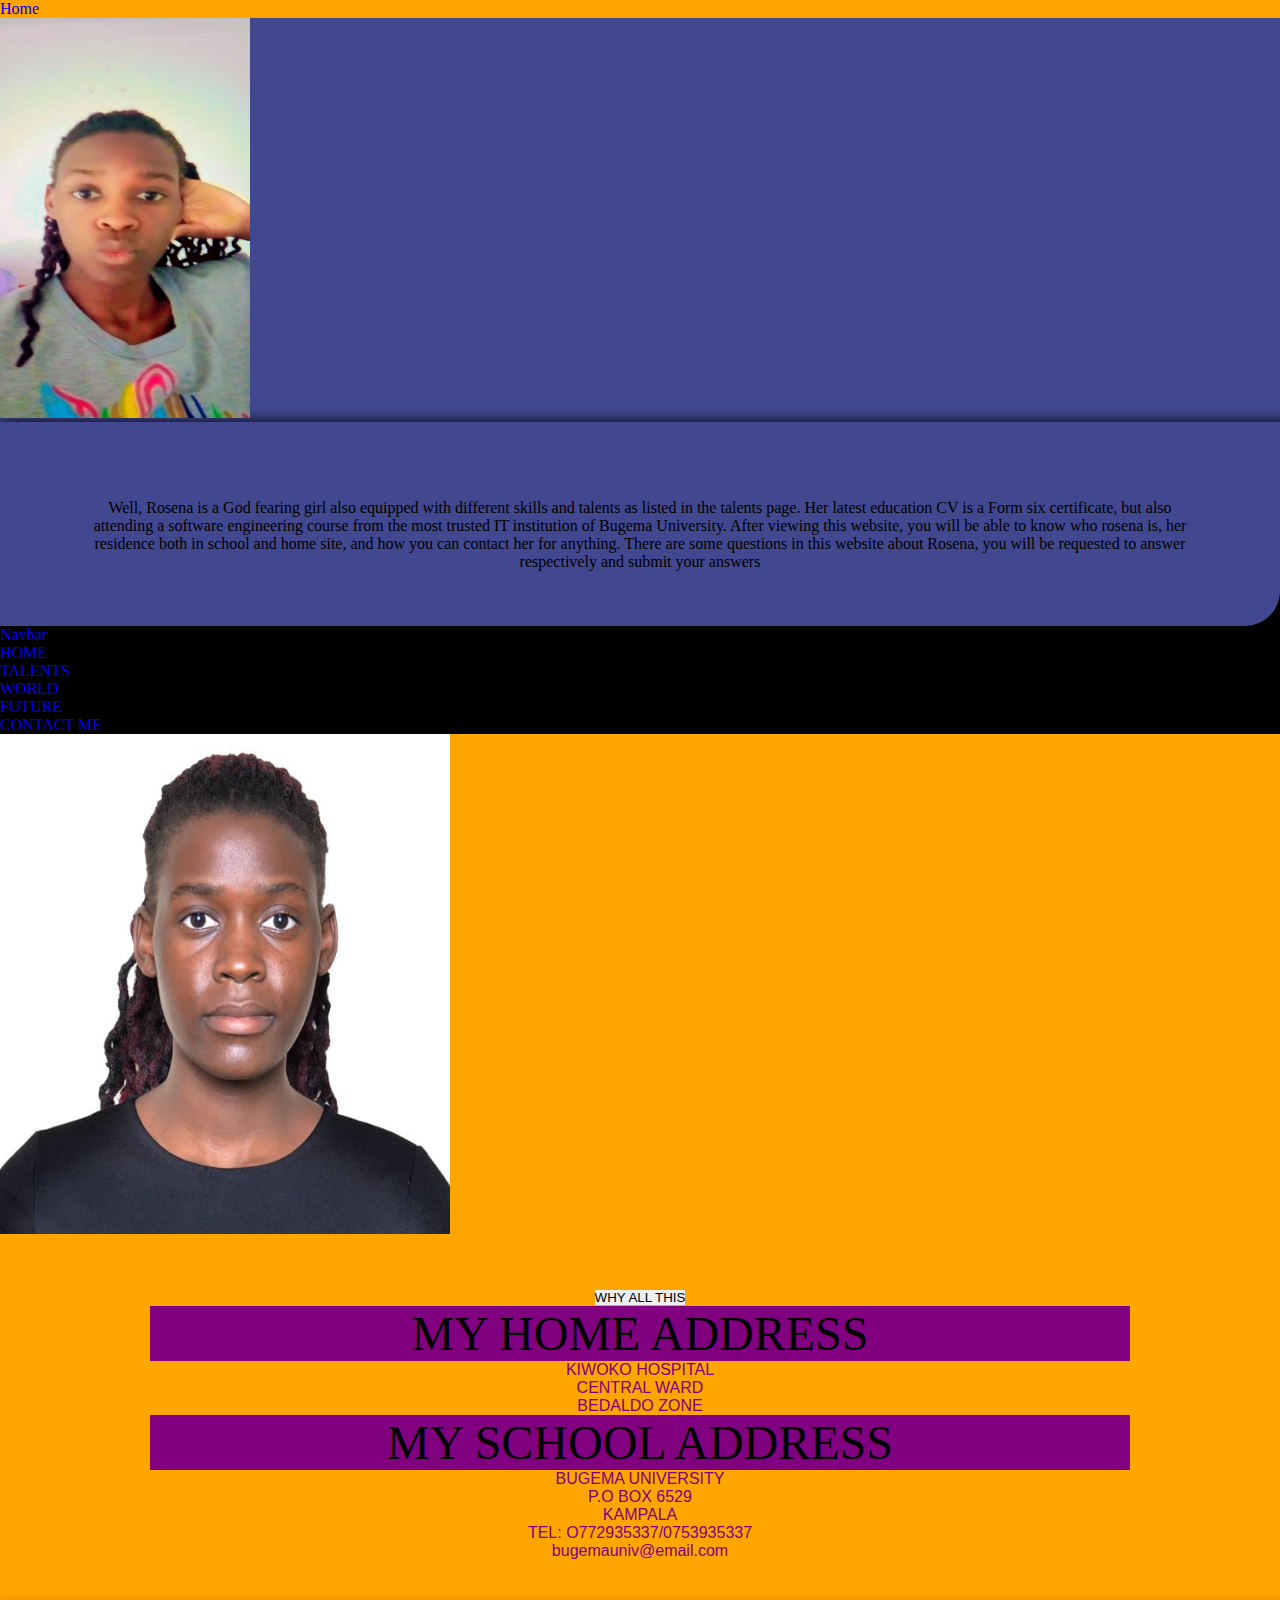
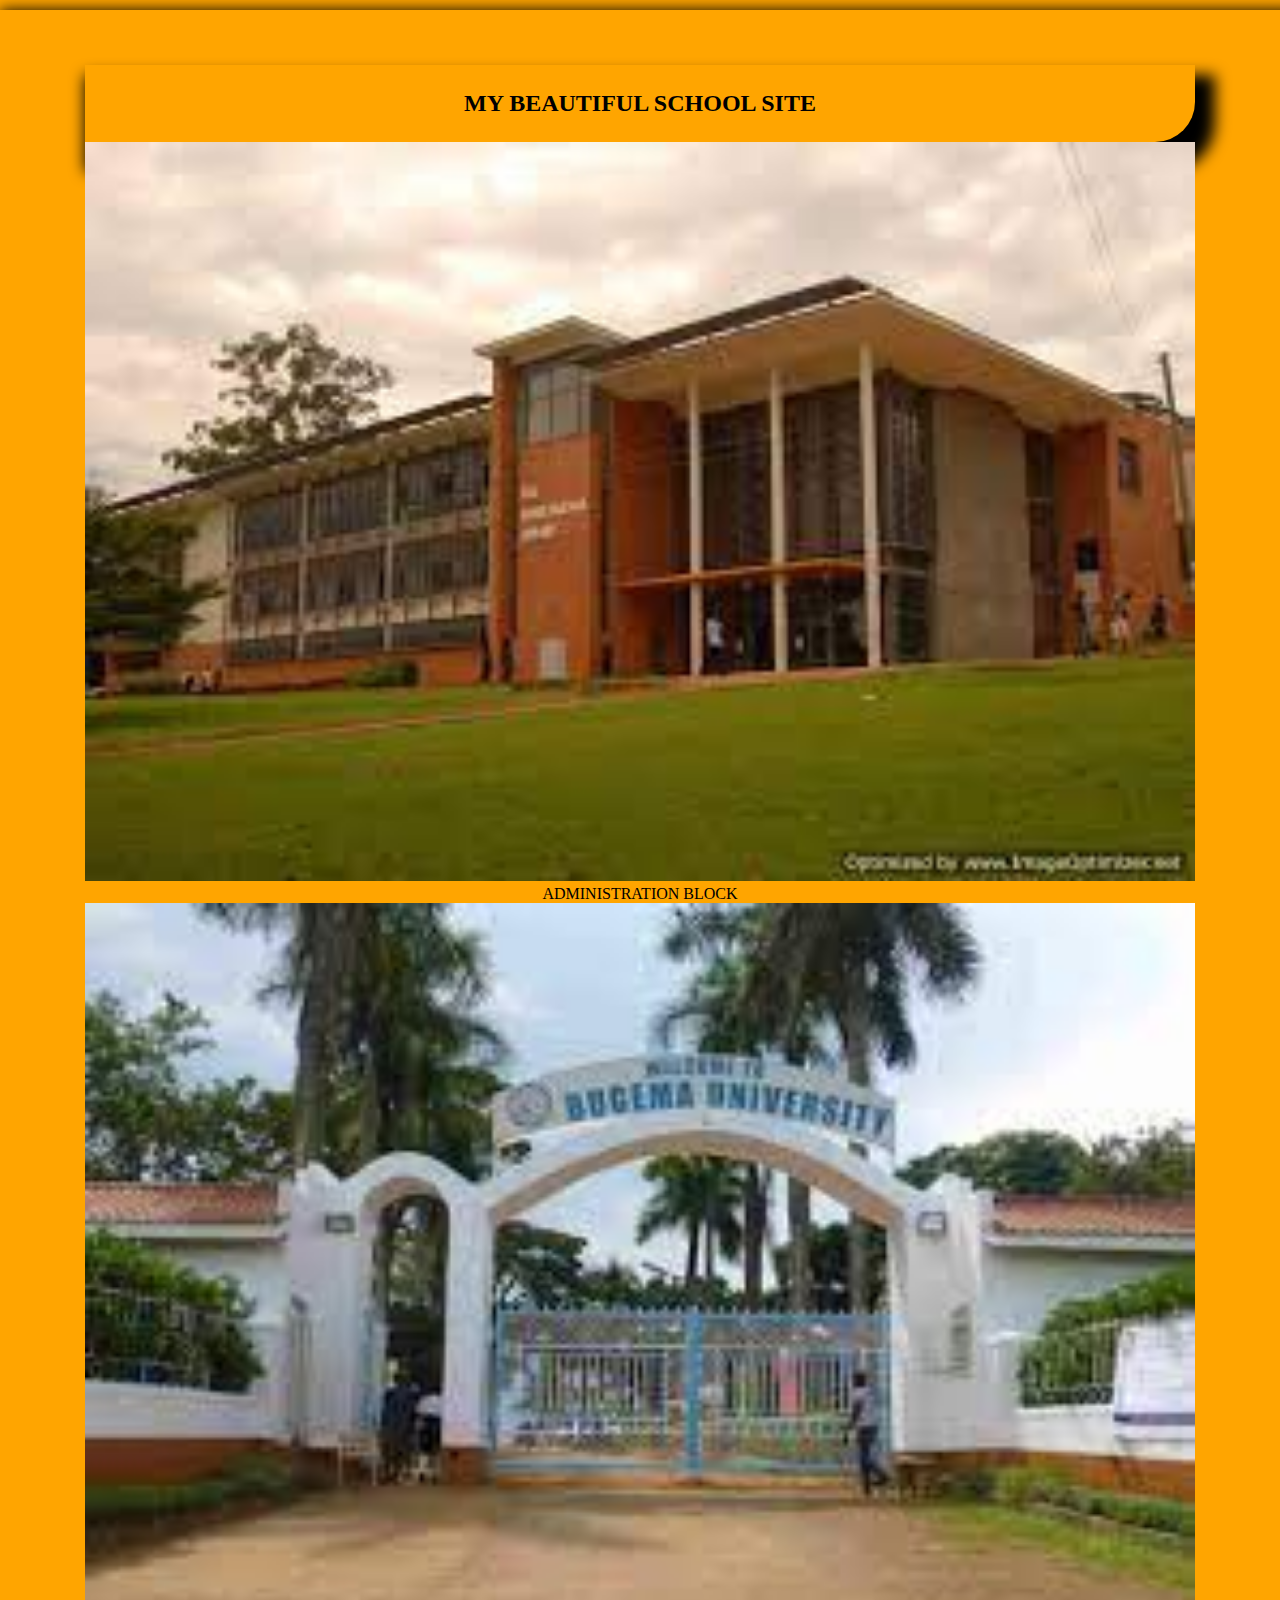
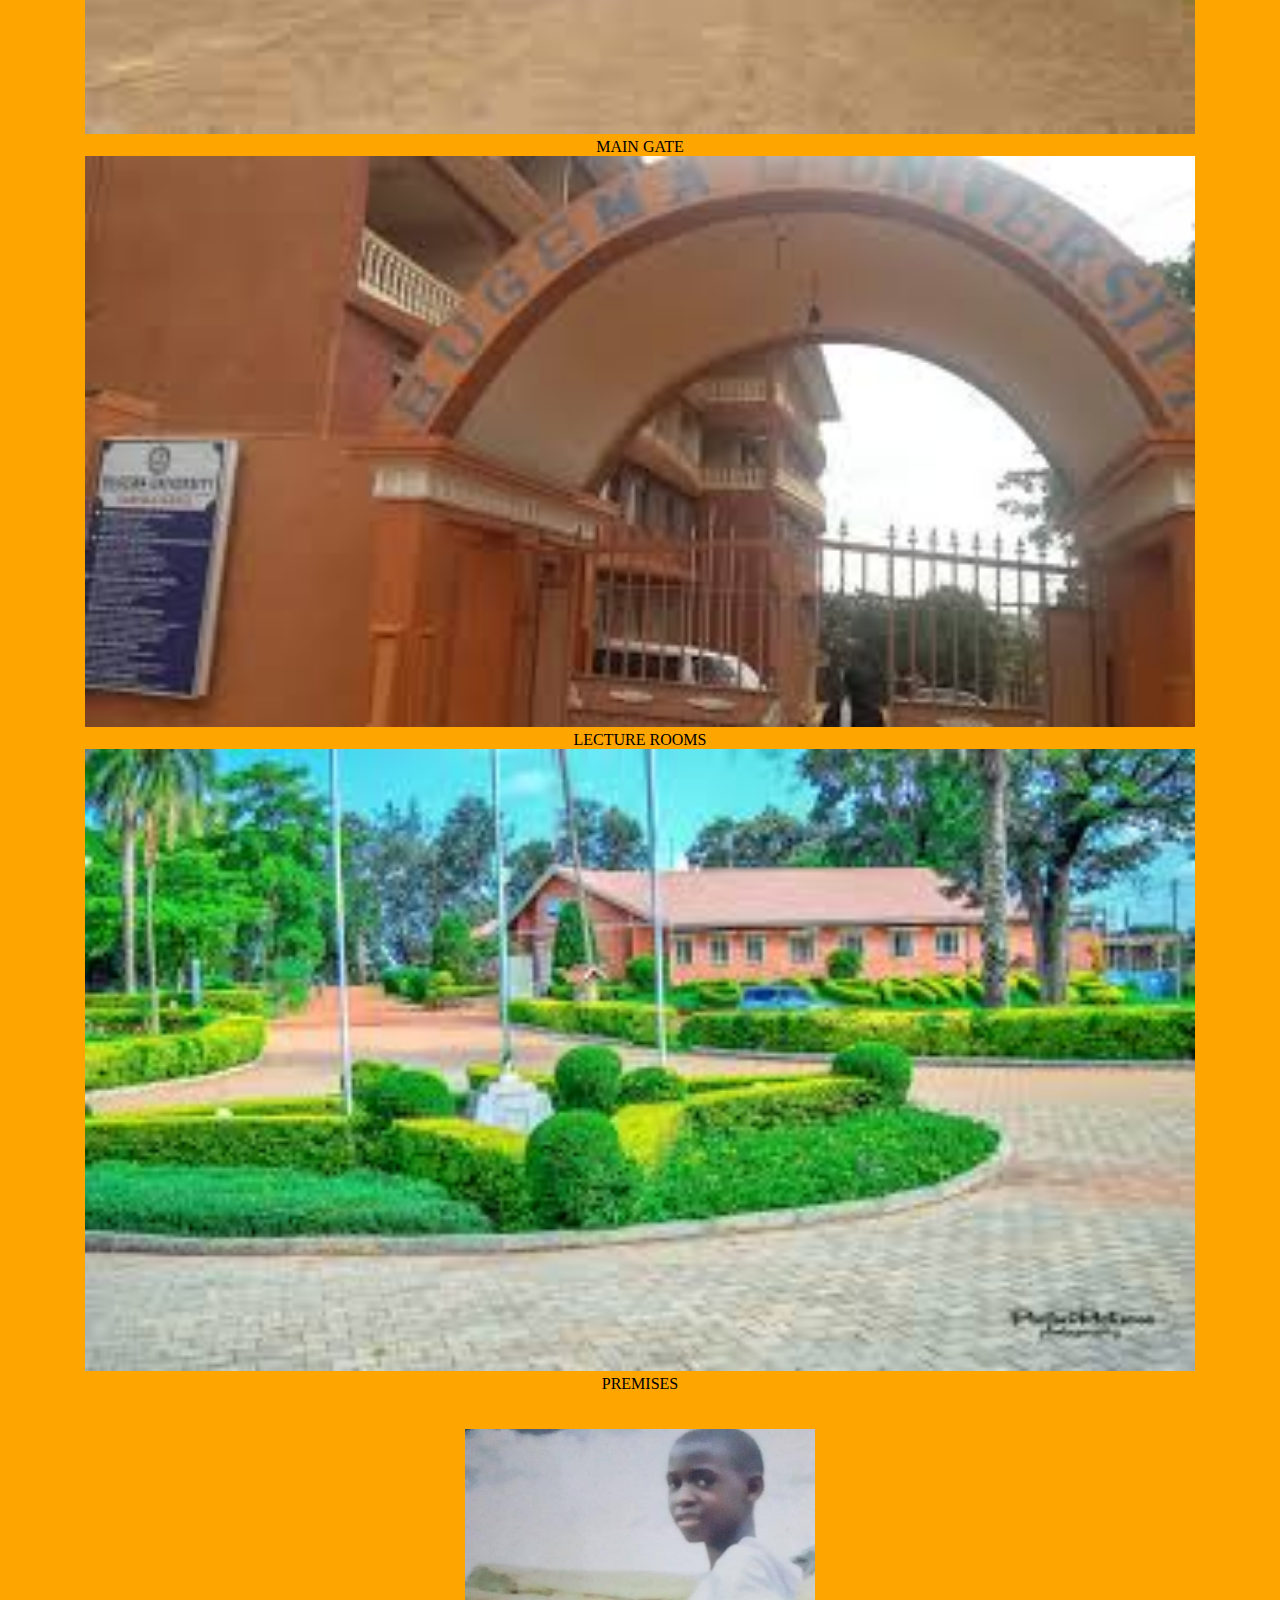
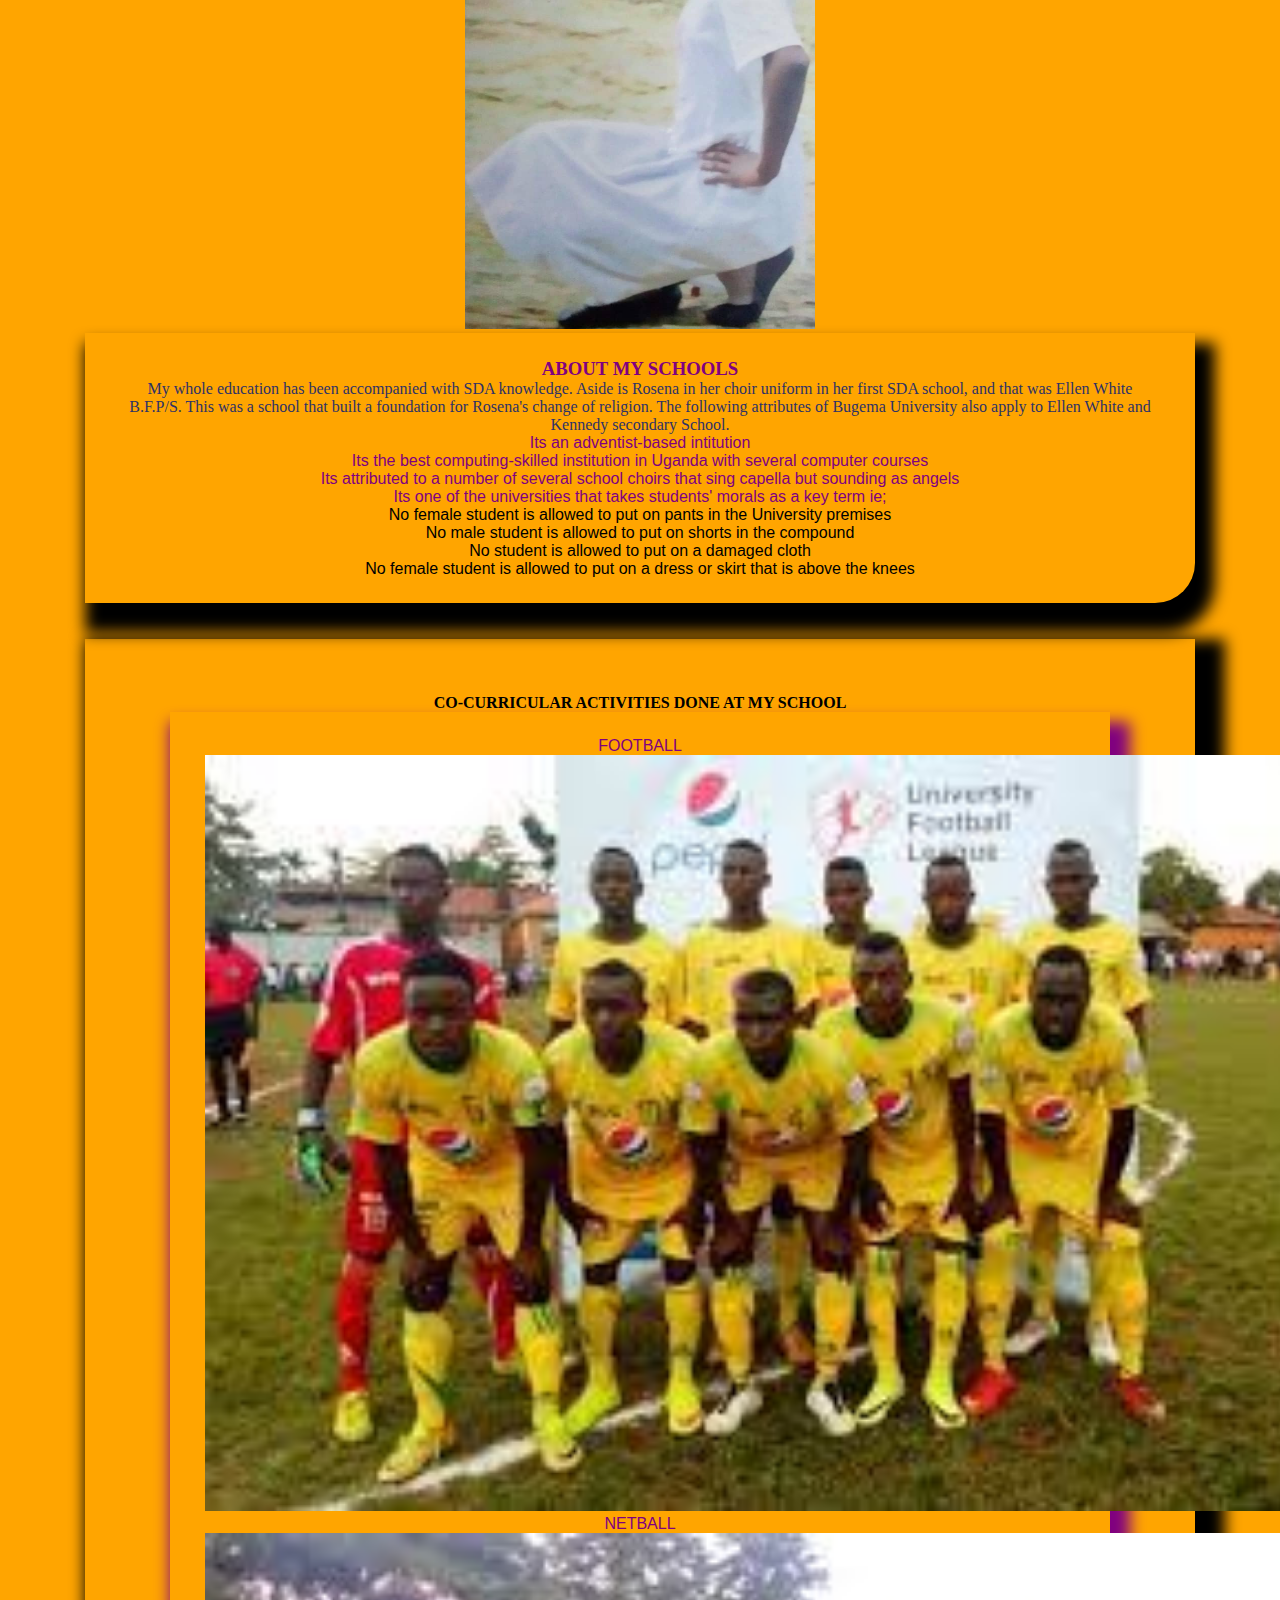
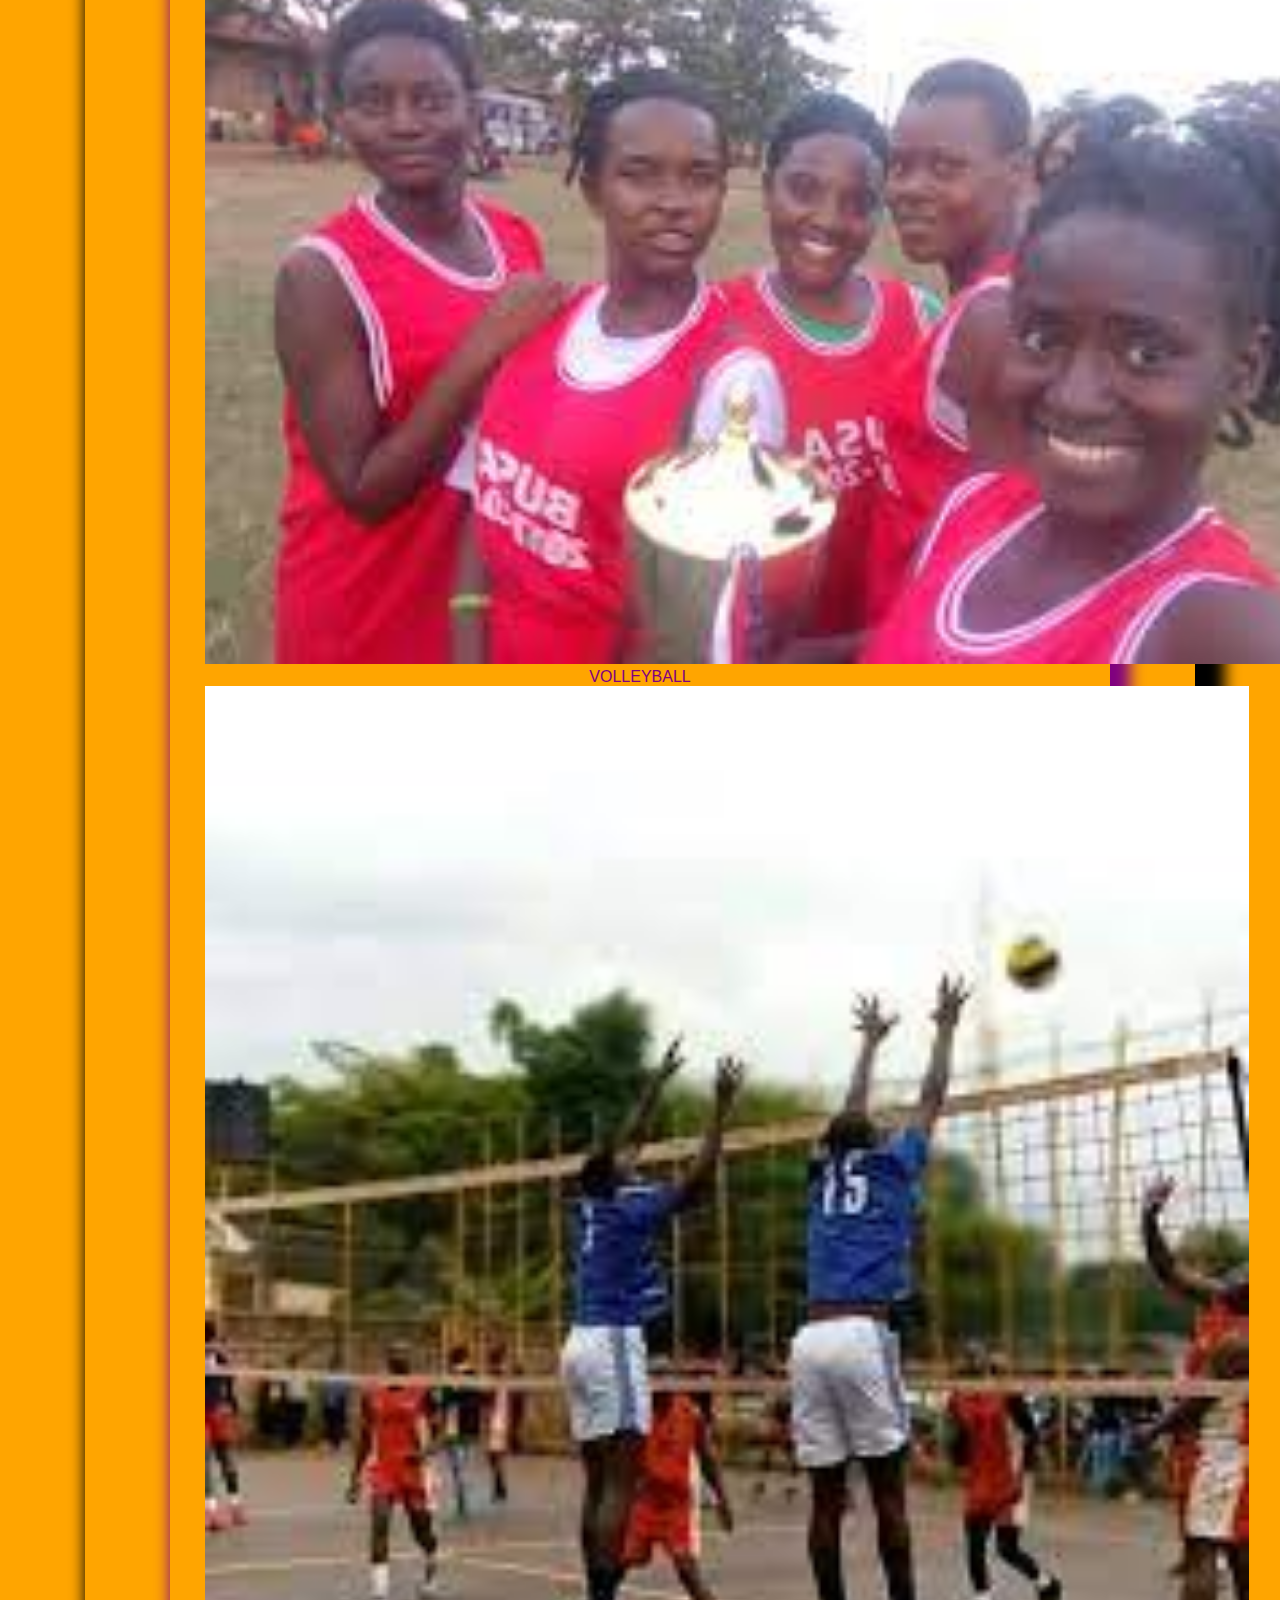
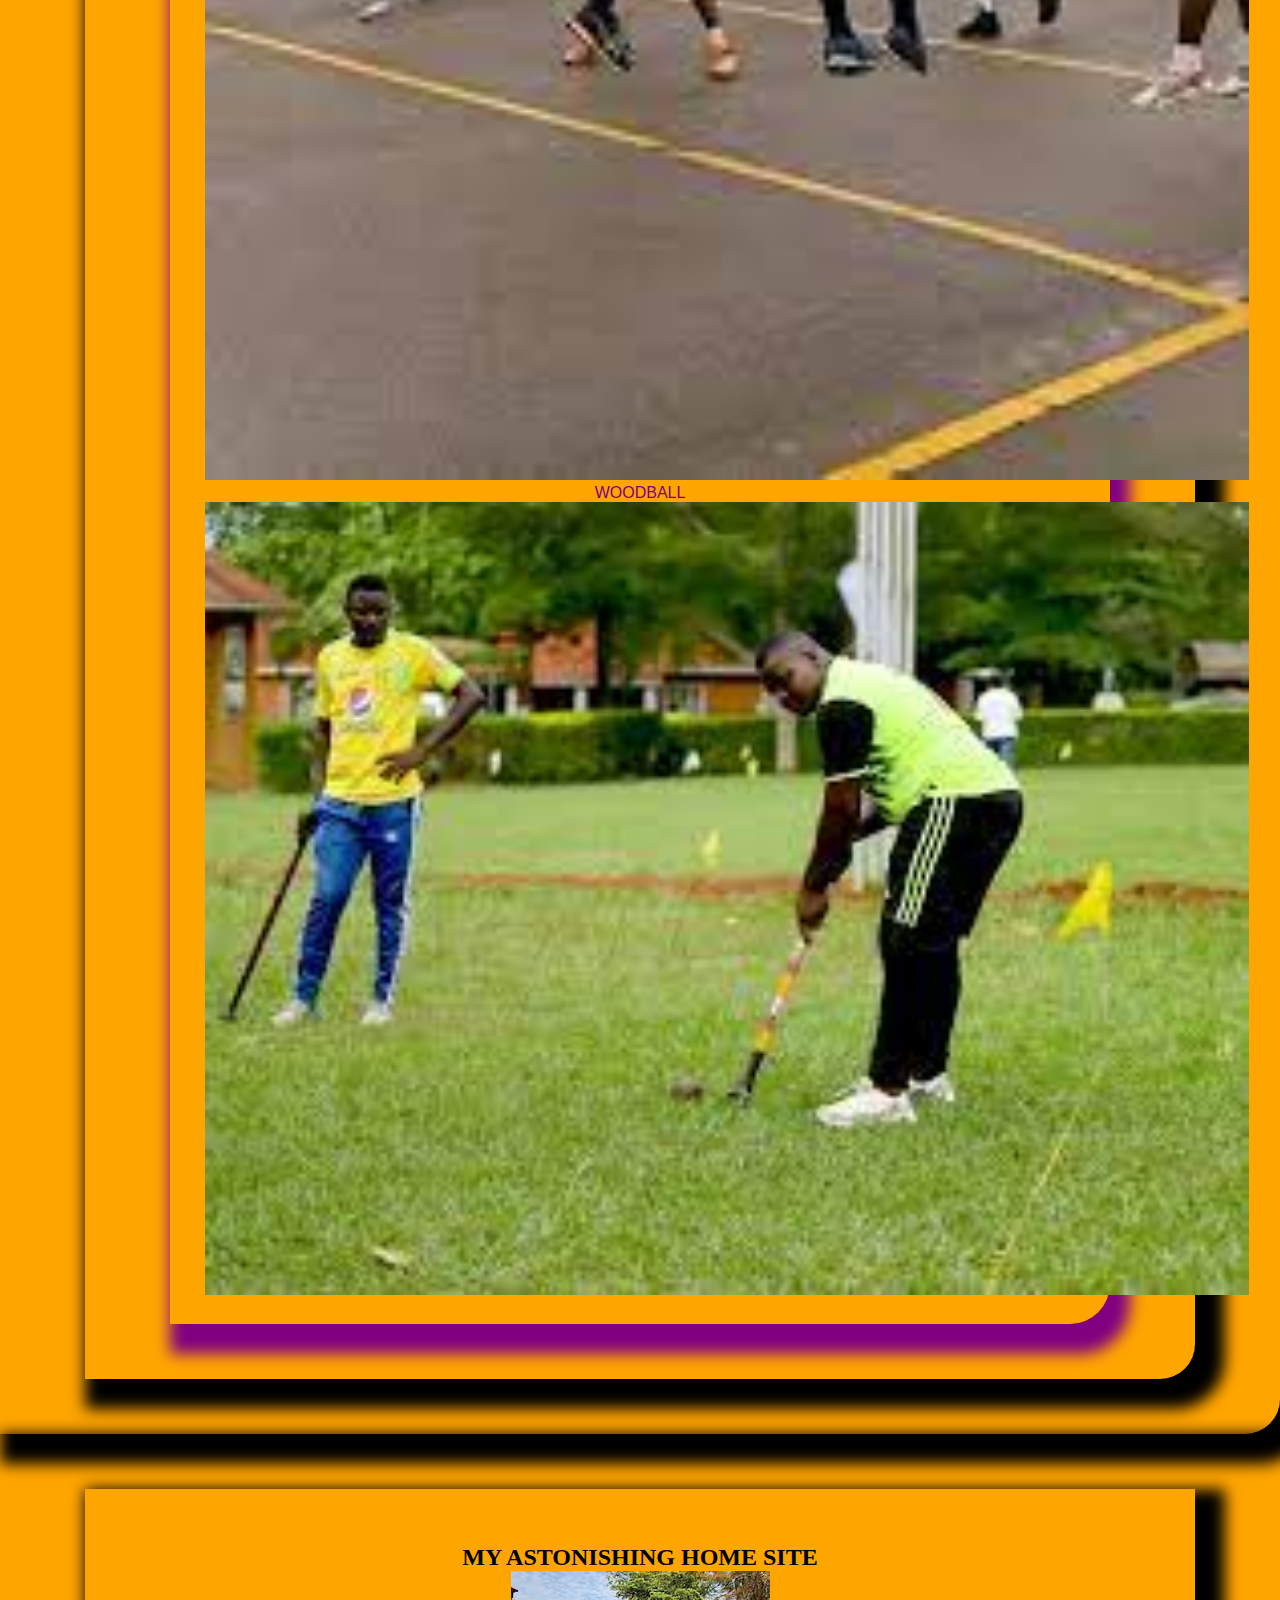
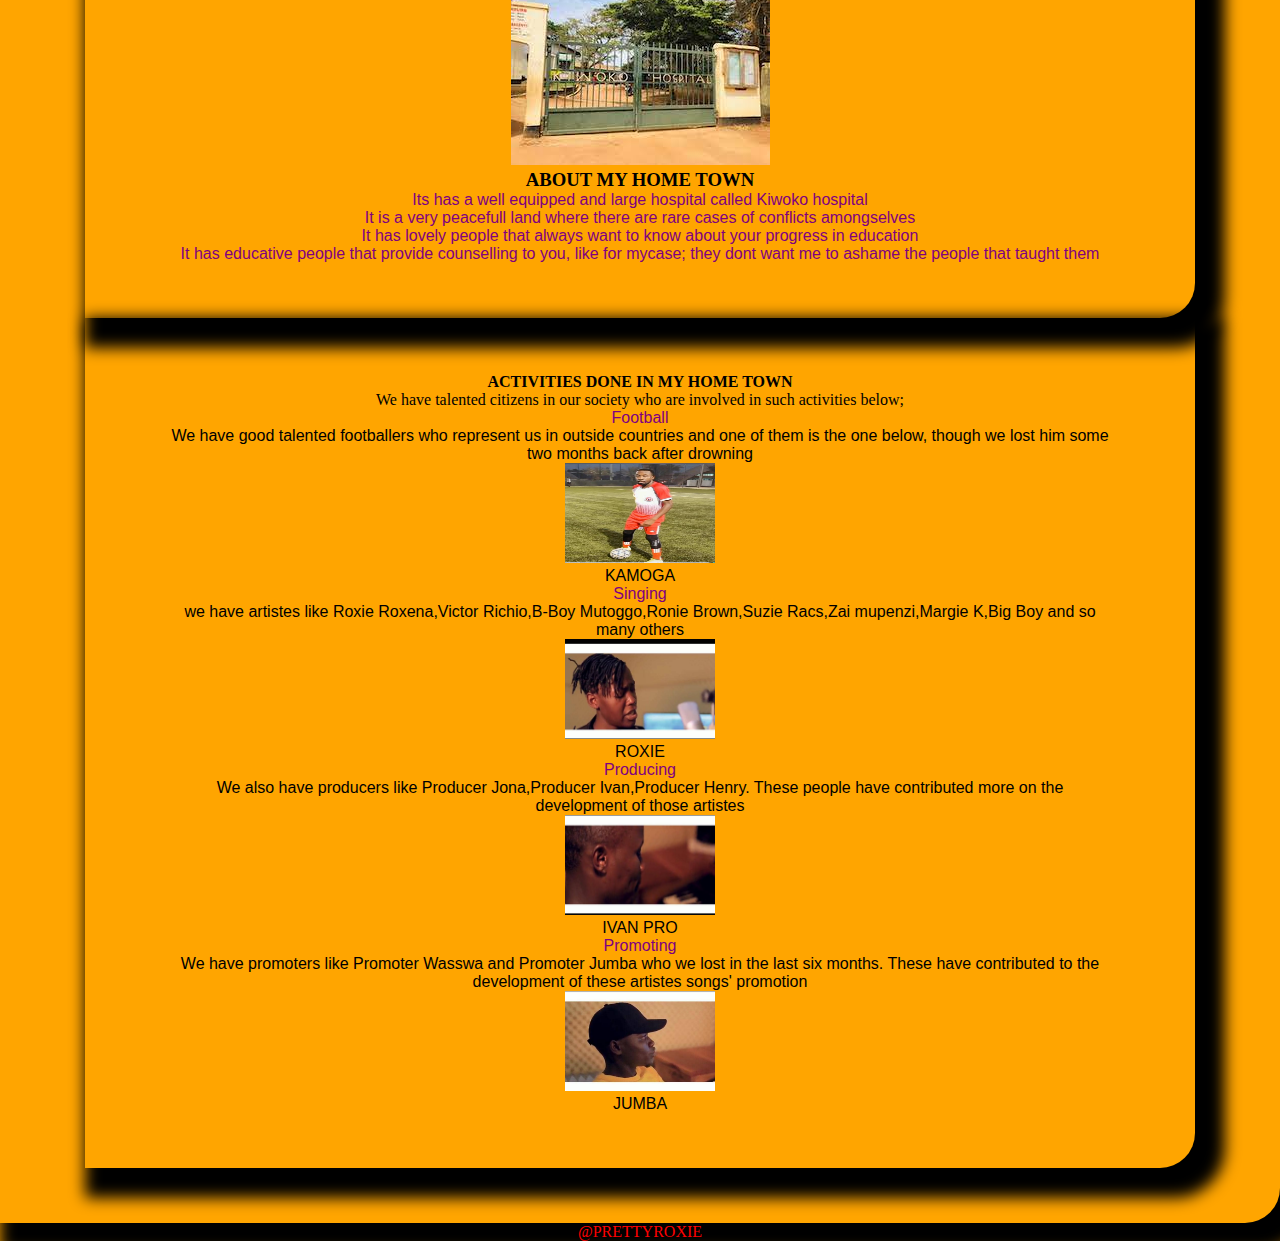
<file: index.html>
<!DOCTYPE html>
<html lang="en">
<head>
    <meta charset="UTF-8">
    <meta http-equiv="X-UA-Compatible" content="IE=edge">
    <meta name="viewport" content="width=device-width, initial-scale=1.0">
    <title>ME CURRENTLY</title>
    <link rel="stylesheet" href="https://cdn.jsdelivr.net/npm/bootstrap@5.2.0/dist/css/bootstrap.min.css" integrity="sha384-gH2yIJqKdNHPEq0n4Mqa/HGKIhSkIHeL5AyhkYV8i59U5AR6csBvApHHNl/vI1Bx" crossorigin="anonymous">
    <link rel="shortcut icon" href="ME.png" type="image/x-icon">
    <a href="#" class="btn btn-secondary btn-lg active" role="button" aria-pressed="true">Home</a>
    <link rel="stylesheet" href="index.css">
    <style>
*{
    margin: 0;
    padding: 0;
    border: 0;
    outline: 0;
    text-decoration: none;
    list-style: none;
    box-sizing: border-box;
}

:root   {
    --color-primary: #6c63ff;
    --color-success: #00bf8e;
    --color-warning: #f7c94b;
    --color-danger: #f75842;
    --color-danger-variant:rgba(247,88,66,0.4);
    --color-white: #fff;
    --color-light:  rgba(255,255,255,255,0.7);
    --color-black:  #000;
    --color-bg: #1f2641;
    --color-bg1: #2e3267;
    --color-bg2: #424890;

    --container-width-lg:   76%;
    --container-width-md:   90%;
    --container-width-sm:   94%;
    --transition: alol 400ms ease;
}
    </style>

  </head>
<body style="background-color: orange;">
  <header style="background-color: var(--color-bg2);">
    <div  class="row">
      <div  class="col-6">
        <img src="rosena.jpeg" width="250px" height="400px" alt="">
      </div>
      
      <div  class="col-6">
        <div class="container">
          <marquee behavior="rotate" direction="clock-wise"><p class="text-width: 700">"MY SWEET WEBSITE"</p></marquee> 
          <p>Well, Rosena is a God fearing girl also equipped with different skills and talents as listed in the talents page. Her latest education CV is a Form six certificate, but also attending a software engineering course from the most trusted IT institution of Bugema University. After viewing this website, you will be able to know who rosena is, her residence both in school and home site, and how you can contact her for anything. There are some questions in this website about Rosena, you will be requested to answer respectively and submit your answers</p>
        </div>
      </div>      
    </div>
    
  </header>
    <nav class="navbar navbar-expand-lg bg-light">
        <div class="container-fluid">
          <a class="navbar-brand" href="#">Navbar</a>
          <button class="navbar-toggler" type="button" data-bs-toggle="collapse" data-bs-target="#navbarNavDropdown" aria-controls="navbarNavDropdown" aria-expanded="false" aria-label="Toggle navigation">
            <span class="navbar-toggler-icon"></span>
          </button>
          <div class="collapse navbar-collapse justify-content-end" id="navbarNavDropdown">
            <ul class="navbar-nav ">
              <li class="nav-item">
                <a class="nav-link btn btn-primary btn-lg active" aria-current="page" href="index.html">HOME</a>
              </li>
              <li class="nav-item">
                <a class="nav-link active btn btn-warning btn-lg " href="talents.html">TALENTS</a>
              </li>
              <li class="nav-item">
                <a class="nav-link btn btn-danger btn-lg active" href="world.html">WORLD</a>
              </li>
              <li class="nav-item">
                <a class="nav-link btn btn-info btn-lg active" href="future.html">FUTURE</a>
              </li>
              <li class="nav-item">
                <a class="nav-link btn btn-success btn-lg active" href="contact.html">CONTACT ME</a>
              </li>
            </ul>
          </div>
        </div>
      </nav>

      <div class="row">
        <div class="col-4">
          <img src="BABY.jpeg" width="450px" height="500px" alt="">
        </div>
        <div  class="col-8">
          <section  style="text-align: center; padding: 50px 150px 50px 150px ">
            <script>
              function headch(){
                window.alert('Rosena is either home or at school')
              }
            </script>
            <button onclick="headch()">WHY ALL THIS</button>
            <h1>MY HOME ADDRESS</h1>
            <ol>
                <li>KIWOKO HOSPITAL</li>
                <li>CENTRAL WARD</li>
                <li>BEDALDO ZONE</li>
            </ol>
            <h1>MY SCHOOL ADDRESS</h1>
            <ol>
                <li>BUGEMA UNIVERSITY</li>
                <li>P.O BOX 6529</li>
                <li>KAMPALA</li>
                <li>TEL: O772935337/0753935337</li>
                <li>bugemauniv@email.com</li>
            </ol>     
       </section> 
        </div>
      </div>
        <div class="container">
          <section>
            <div  id="page" class="container text-center">
              <h2>MY BEAUTIFUL SCHOOL SITE</h2>
              <hr class="mx-auto" color="pink">
            </div>
            <div  class="container-fluid row mx-auto">
              <div class="text-center col-lg-3 col-md-4 col-12">
                <img src="bugema\administration block.jpg" alt="" width="100%" height="80%">
                <p>ADMINISTRATION BLOCK</p>
              </div>
              <div class="text-center col-lg-3 col-md-4 col-12">
                <img src="bugema\maingate.jpg" alt="" width="100%" height="80%">
                <p>MAIN GATE</p>
              </div>
              <div class="text-center col-lg-3 col-md-4 col-12">
                <img src="bugema\LECTURERROOMS.jpg" alt="" width="100%" height="80%">
                <p>LECTURE ROOMS</p>
              </div>
              <div class="text-center col-lg-3 col-md-4 col-12">
                <img src="bugema\PREMISES.jpg" alt="" width="100%" height="80%">
                <p>PREMISES</p>
              </div>
            </div>
<br><br>
            <div  class="row">
              <div  class="col-4">
                <img src="EllenWhite.jpeg" width="350" height="500" alt="">
              </div>
              <div  class="col-8">
                <div  id="page" class="container">
                  <h3 style="color: purple;">ABOUT MY SCHOOLS</h3>
                  <p style="color: var(--color-bg1);">My whole education has been accompanied with SDA knowledge. Aside is Rosena in her choir uniform in her first SDA school, and that was Ellen White B.F.P/S. This was a school that built a foundation for Rosena's change of religion. The following attributes of Bugema University also apply to Ellen White and Kennedy secondary School.</p>
                  <ol>
                      <li>Its an adventist-based intitution</li>
                      <li>Its the best computing-skilled institution in Uganda with several computer courses</li>
                      <li>Its attributed to a number of several school choirs that sing capella but sounding as angels</li>
                      <li>Its one of the universities that takes students' morals as a key term ie; 
                          <ol style="color: black;">
                              <li>No female student is allowed to put on pants in the University premises</li>
                              <li>No male student is allowed to put on shorts in the compound</li>
                              <li>No student is allowed to put on a damaged cloth</li>
                              <li>No female student is allowed to put on a dress or skirt that is above the knees</li>
                          </ol>
                      </li>
                  </ol>
                </div>
              </div>
            </div>
             <br><br>      
            <div class="container">
              <h4>CO-CURRICULAR ACTIVITIES DONE AT MY SCHOOL</h4>
              <ol >
                  <div  id="page" class="container ">
                    <div  class="container-fluid row mx-auto ">
                      <div  class="text-center col-lg-3 col-md-4 col-12 ">
                        <li>FOOTBALL</li>
                        <img src="bugema\FOOTBALL TEAM.jpg" alt="footballteam"  width="150%" height="50%">
                      </div>
                      <div  class="text-center col-lg-3 col-md-4 col-12 ">
                        <li>NETBALL</li>
                      <img src="bugema\NETBALL TEAM.jpg" alt="netballteam"  width="150%" height="50%">
                      </div>
                      <div  class="text-center col-lg-3 col-md-4 col-12 ">
                        <li>VOLLEYBALL</li>
                        <img src="bugema\VOLLEYBALL.jpg" alt="volleyballteam" width="120%" height="50%">
                      </div>
                      <div  class="text-center col-lg-3 col-md-4 col-12 ">
                        <li>WOODBALL</li>
                        <img src="bugema\woodball.jpg" alt="" width="120%" height="50%">
                      </div>
                    </div>                   
                  </div>                              
              </ol>
            </div>
          </section>  
        </div>
      </div>

    <section>
      <div  class="container">
        <div class="container text-center">
          <h2>MY ASTONISHING HOME SITE</h2>
          <img src="KIWOKO\Hospital main gate.jpg" alt="kiwokohospital">
          <h3>ABOUT MY HOME TOWN</h3>
          <ol>
              <li>Its has a well equipped and large hospital called Kiwoko hospital</li>
              <li>It is a very peacefull land where there are rare cases of conflicts amongselves</li>
              <li>It has lovely people that always want to know about your progress in education</li>
              <li>It has educative people that provide counselling to you, like for mycase; they dont want me to ashame the people that taught them</li>
          </ol>
        </div>
            <div class="container text-center">
              <h4>ACTIVITIES DONE IN MY HOME TOWN</h4>
              <p>We have talented citizens in our society who are involved in such activities below;</p>
              <div>
                <ol>
                  <div  class="container-fluid row mx-auto">
                    <div  class="col-3">
                      <li>Football</li>
                      <p>We have good talented footballers who represent us in outside countries and one of them is the one below, though we lost him some two months back after drowning</p>
                      <img src="KIWOKO\KAMOGA.jpeg" width="150px" height="100px" alt="one of the players">
                      <p>KAMOGA</p>
                    </div>
                    <div  class="col-3">
                      <li>Singing</li>
                    <p>we have artistes like Roxie Roxena,Victor Richio,B-Boy Mutoggo,Ronie Brown,Suzie Racs,Zai mupenzi,Margie K,Big Boy and so many others</p>
                    <img src="KIWOKO\ARTISTE.jpeg" width="150px" height="100px" alt="one of the artistes">
                    <p>ROXIE</p>
                    </div>
                    <div  class="col-3">
                      <li>Producing</li>
                      <p>We also have producers like Producer Jona,Producer Ivan,Producer Henry. These people have contributed more on the development of those artistes</p>
                    <img src="KIWOKO\PRODUCER.jpeg" width="150px" height="100px" alt="one of the producers">
                      <p>IVAN PRO</p>
                    </div>
                    <div  class="col-3">
                      <li>Promoting</li>
                      <p>We have promoters like Promoter Wasswa and Promoter Jumba who we lost in the last six months. These have contributed to the development of these artistes songs' promotion </p>
                    <img src="KIWOKO\PROMOTER.jpeg" width="150px" height="100px" alt="one of the promoters">
                      <p>JUMBA</p>
                    </div>
                  </div>
                </ol>
              </div>        
            </div>       
      </div>
      
    </section> 
    
    <footer>
      <p  style="color: red;">@PRETTYROXIE</p>
     </footer>
     <script src="main.js"></script>
    <script src="https://cdn.jsdelivr.net/npm/@popperjs/core@2.11.6/dist/umd/popper.min.js" integrity="sha384-oBqDVmMz9ATKxIep9tiCxS/Z9fNfEXiDAYTujMAeBAsjFuCZSmKbSSUnQlmh/jp3" crossorigin="anonymous"></script>
  <script src="https://cdn.jsdelivr.net/npm/bootstrap@5.2.2/dist/js/bootstrap.min.js" integrity="sha384-IDwe1+LCz02ROU9k972gdyvl+AESN10+x7tBKgc9I5HFtuNz0wWnPclzo6p9vxnk" crossorigin="anonymous"></script>
</script> 
</body>
</html>
</file>
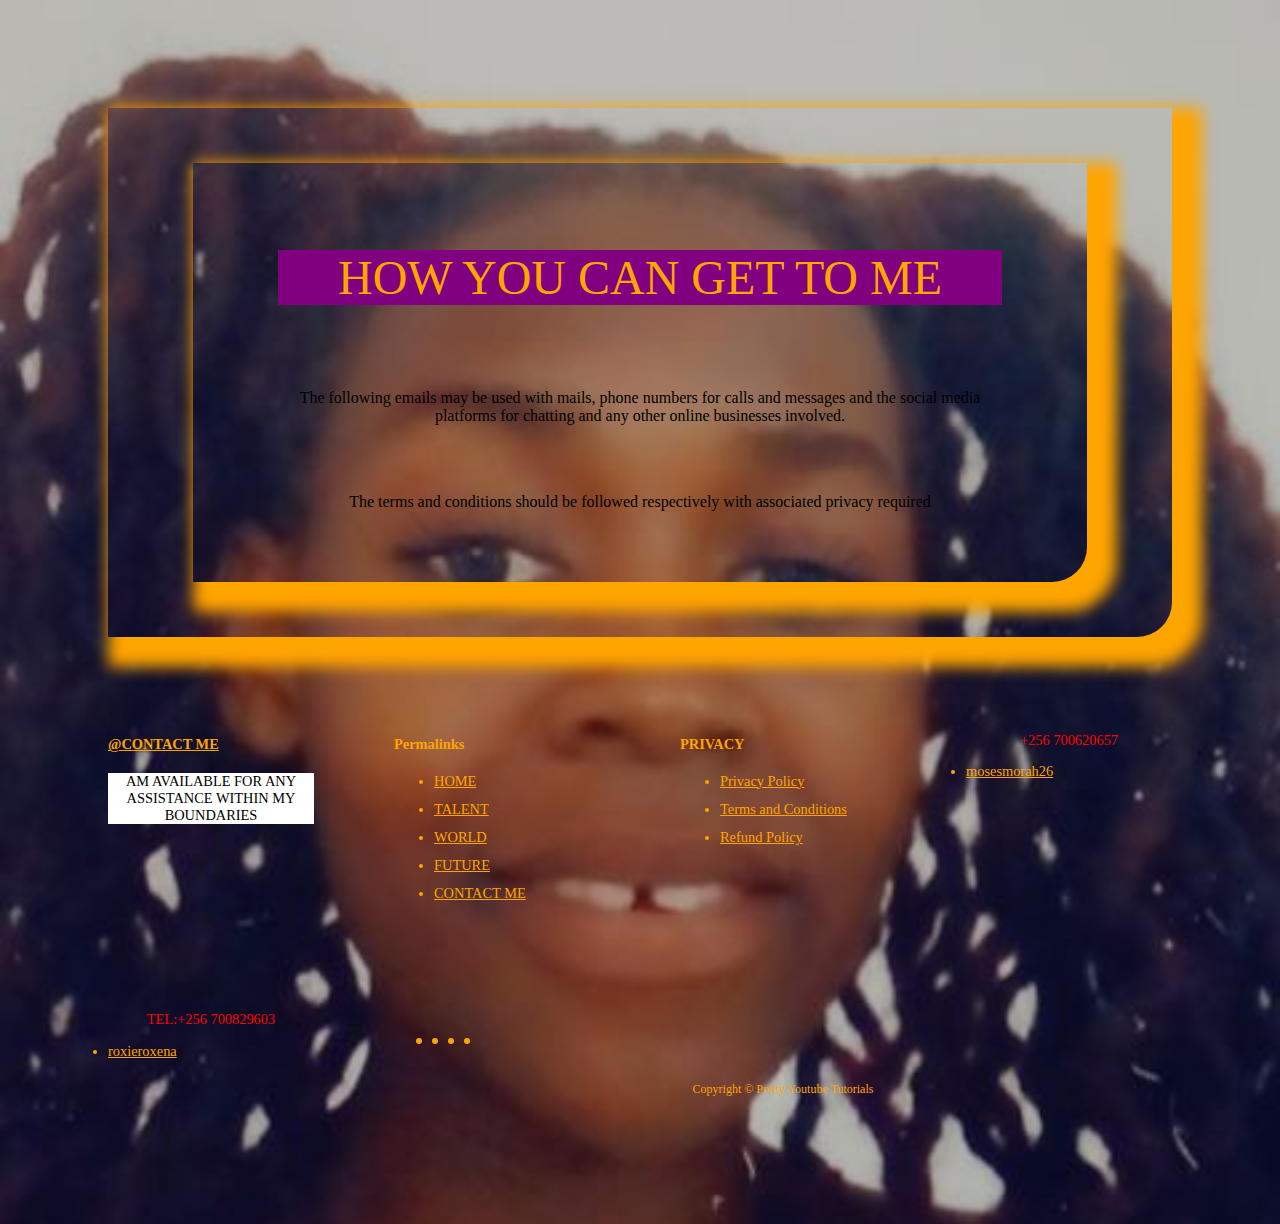
<file: contact.html>
<!DOCTYPE html>
<html lang="en">
<head>
    <meta charset="UTF-8">
    <meta http-equiv="X-UA-Compatible" content="IE=edge">
    <meta name="viewport" content="width=device-width, initial-scale=1.0">
    <title>HOW YOU CAN GET TO ME</title>
    <link rel="stylesheet" href="index.css">
    <!--ICONSCOUT CDN-->
    <link rel="stylesheet" href="https://unicons.iconscout.com/release/v2.1.6/css/unicons.css">
    <!--GOOGLEFONTS MONT SERRATE-->
    <link rel="preconnect" href="https://fonts.googleapis.com">
    <link rel="preconnect" href="https://fonts.gstatic.com" crossorigin>
    <link rel="stylesheet" href="https://fonts.googleapis.com/css2?family=montserrat:wght@300;400;500;600;700;800;900&display=swap">
    <style>
        body{
            background-image: url(NANTEGE.jpeg);
            background-position: center;
            background-size: cover;
            padding: 100px;
        }
        footer{
          text-decoration: solid;
          text-decoration-color: aqua;
          padding-top: 5rem;
          font-size: 0.9rem;
        }
        .footer_container{
          display: grid;
          grid-template-columns:repeat(4,1fr);
          gap:5rem;
        }
        .footer-container > div h4{
          margin-bottom: 1.2rem;
        }
        <!--top,left,right,bottom-->
        .footer_1 p{
          margin: 0 0 2rem;  
        }
        footer ul li{
          margin-bottom: 0.7rem;
        }
        footer ul li a:hover {
          text-decoration: wavy;
        }
        .footer_socials{
          display: flex;
          gap: 1rem;
          font-size: 1.2rem;
          margin-top: 2rem;
        }
        .footer_copyright{
          text-align: center;
          margin-top: 4rem;
          padding: 1.2rem 0;
          border-top: 1px solid var(--color-warning);
        }
        *{
          color: orange;
        }
    </style>
</head>
<body>
      <section>
        <div  class="container">                 
            <div  class="container text-center">
              <h1 style="color: orange;">HOW YOU CAN GET TO ME</h1>
              <br><br>
              <p>The following emails may be used with mails, phone numbers for calls and messages and the social media platforms for chatting and any other online businesses involved.</p>
              <br><br>
              <p>The terms and conditions should be followed respectively with associated privacy required</p>
            </div>          
        </div>       
      </section>
    <footer>
        <div  class="footer_container">
            <div    class="footer_1">
                <a href="current.html" class="footer_logo"><h4>@CONTACT ME</h4></a>
                <p style="background-color: white;">AM AVAILABLE FOR ANY ASSISTANCE WITHIN MY BOUNDARIES</p>
            </div>
            <div class="footer_2">
                <h4>Permalinks</h4>
                <ul class="pagelinks">
                    <li><a href="index.html">HOME</a></li>
                    <li><a href="talents.html">TALENT</a></li>
                    <li><a href="world.html">WORLD</a></li>
                    <li><a href="future.html">FUTURE</a></li>
                    <li><a href="contact.html">CONTACT ME</a></li>
                    
                </ul>
            </div>
            <div    class="footer_3">
                <h4>PRIVACY</h4>
                <ul>
                    <li><a href="#">Privacy Policy</a></li>
                    <li><a href="#">Terms and Conditions</a></li>
                    <li><a href="#">Refund Policy</a></li>   
                </ul>
            </div>
            <div>
                <p  style="color: red;">+256 700620657</p>
                <p><li><a href="mosesmorah26@gmail.com">mosesmorah26</a></li></p>
            </div>
            <div>
                <p  style="color: red;">TEL:+256 700829603</p>
                <p><li><a href="roxieroxena@gmail.com">roxieroxena</a></li></p>
            </div>
            <ul class="footer_socials">
                <li><a href="#"><i class="uil uil-facebook-f"></i></a></li>
                <li><a href="#"><i class="uil uil-instagram-alt"></i></a></li>
                <li><a href="#"><i class="uil uil-twitter"></i></a></li>
                <li><a href="#"><i class="uil uil-whatsapp"></i></a></li>
                
            </ul>
            <div    class="footer_copyright">
                <small>Copyright &copy; Pretty Youtube Tutorials</small>
            </div>

        </div>
    </footer>
    <script src="main.js"></script>
      <script src="https://cdn.jsdelivr.net/npm/@popperjs/core@2.11.6/dist/umd/popper.min.js" integrity="sha384-oBqDVmMz9ATKxIep9tiCxS/Z9fNfEXiDAYTujMAeBAsjFuCZSmKbSSUnQlmh/jp3" crossorigin="anonymous"></script>
    <script src="https://cdn.jsdelivr.net/npm/bootstrap@5.2.2/dist/js/bootstrap.min.js" integrity="sha384-IDwe1+LCz02ROU9k972gdyvl+AESN10+x7tBKgc9I5HFtuNz0wWnPclzo6p9vxnk" crossorigin="anonymous"></script>
</body>
</html>
</file>
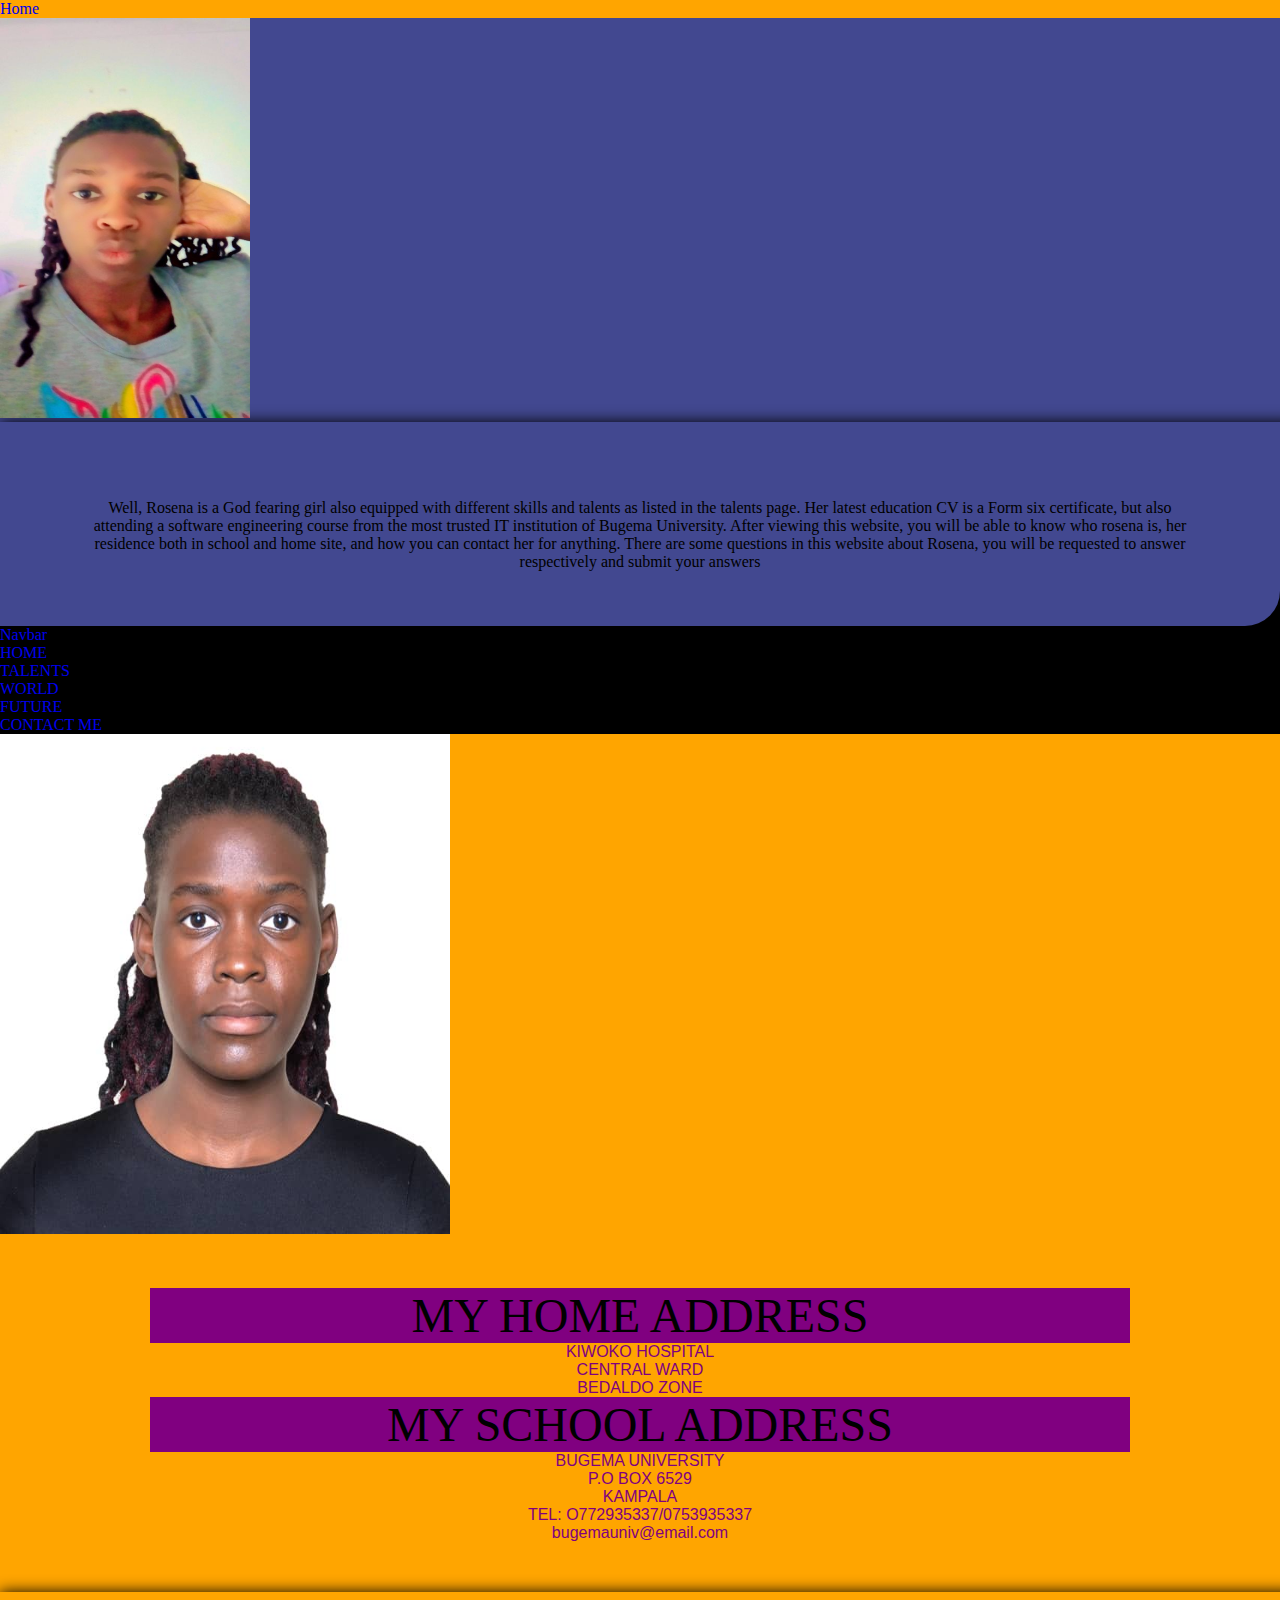
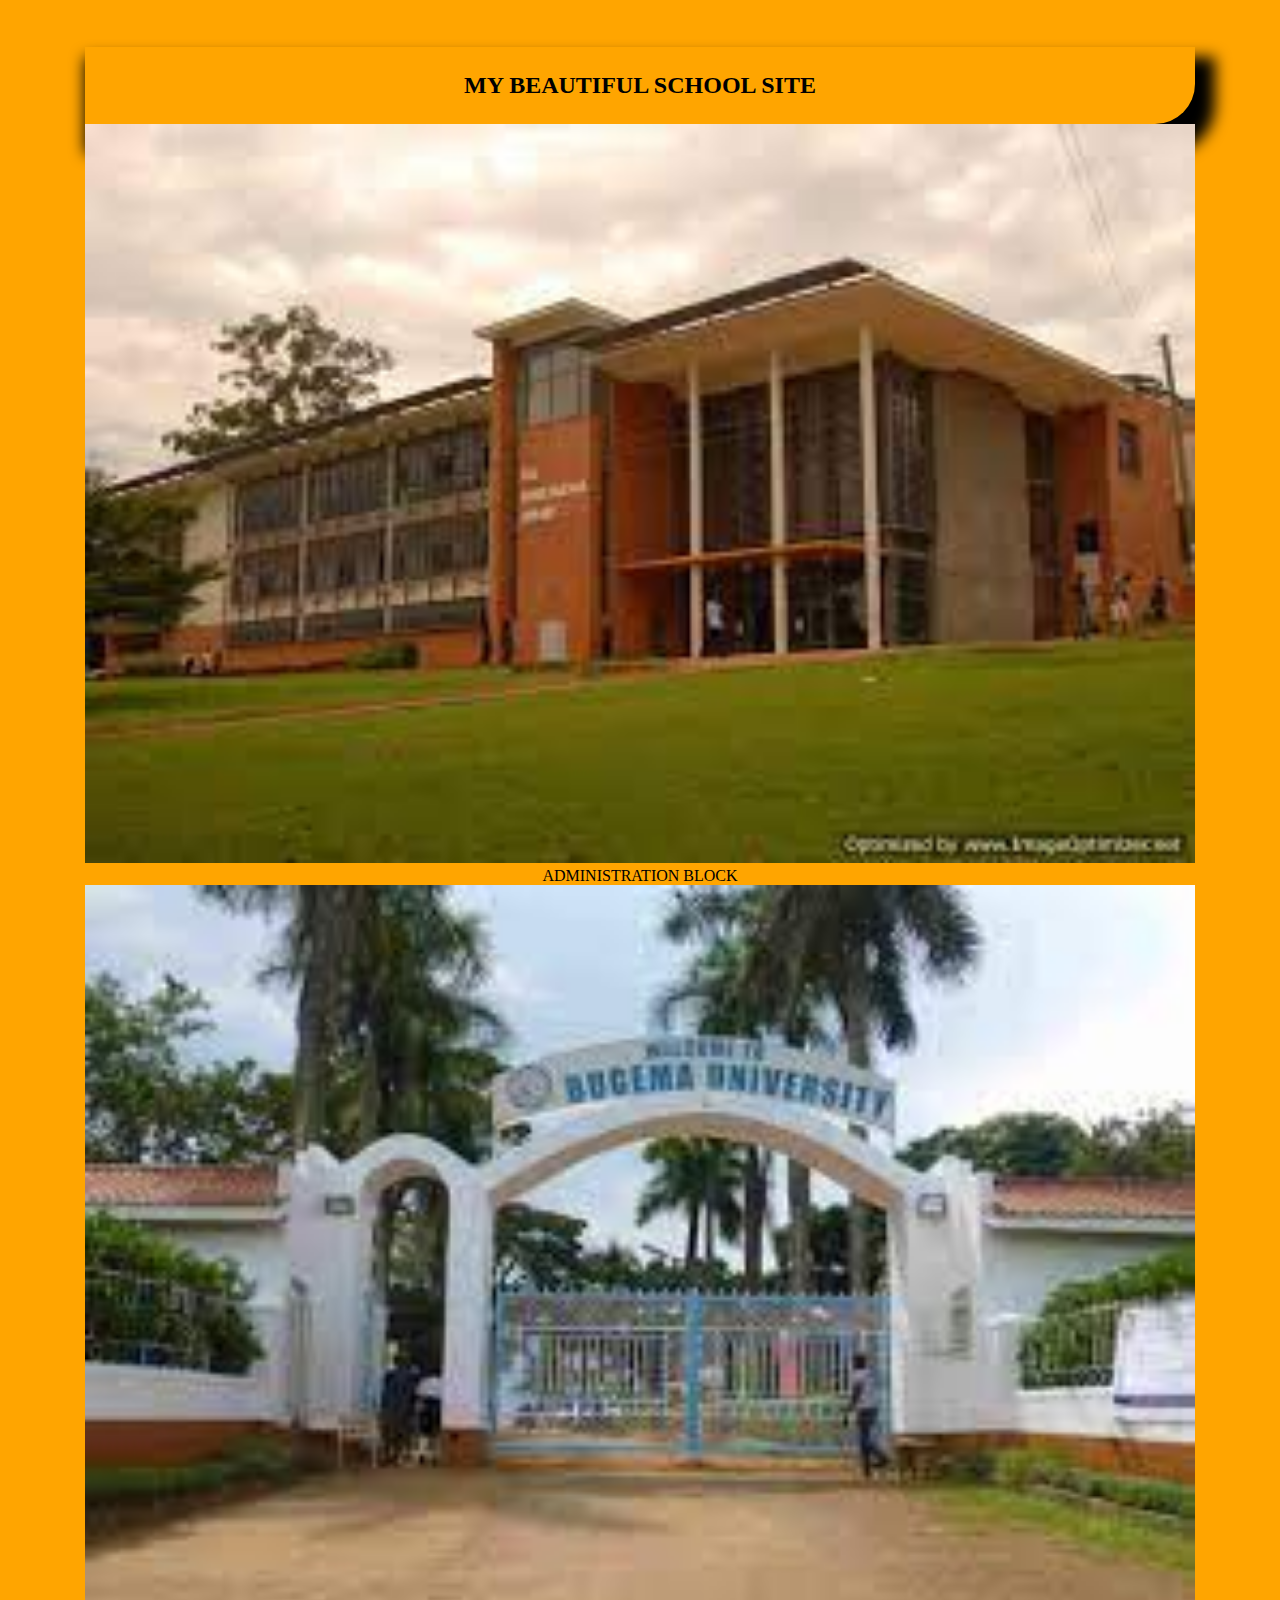
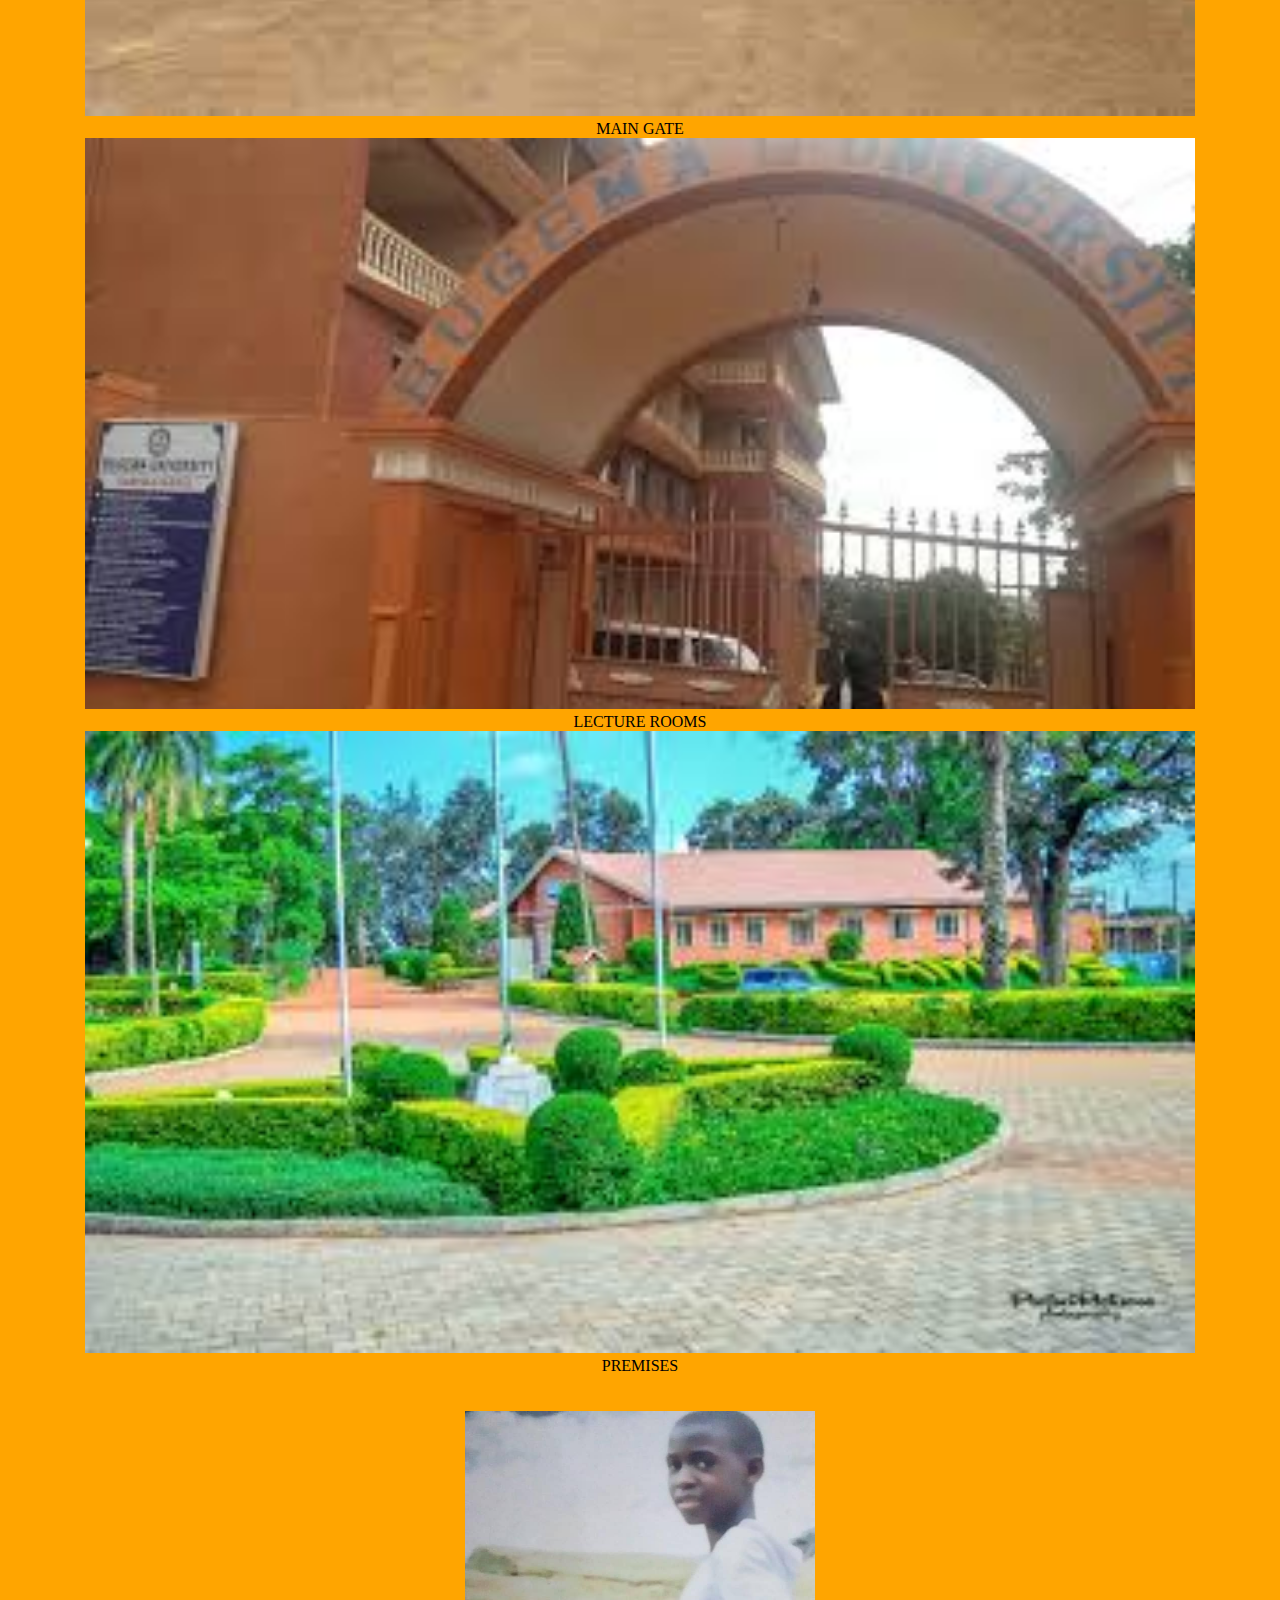
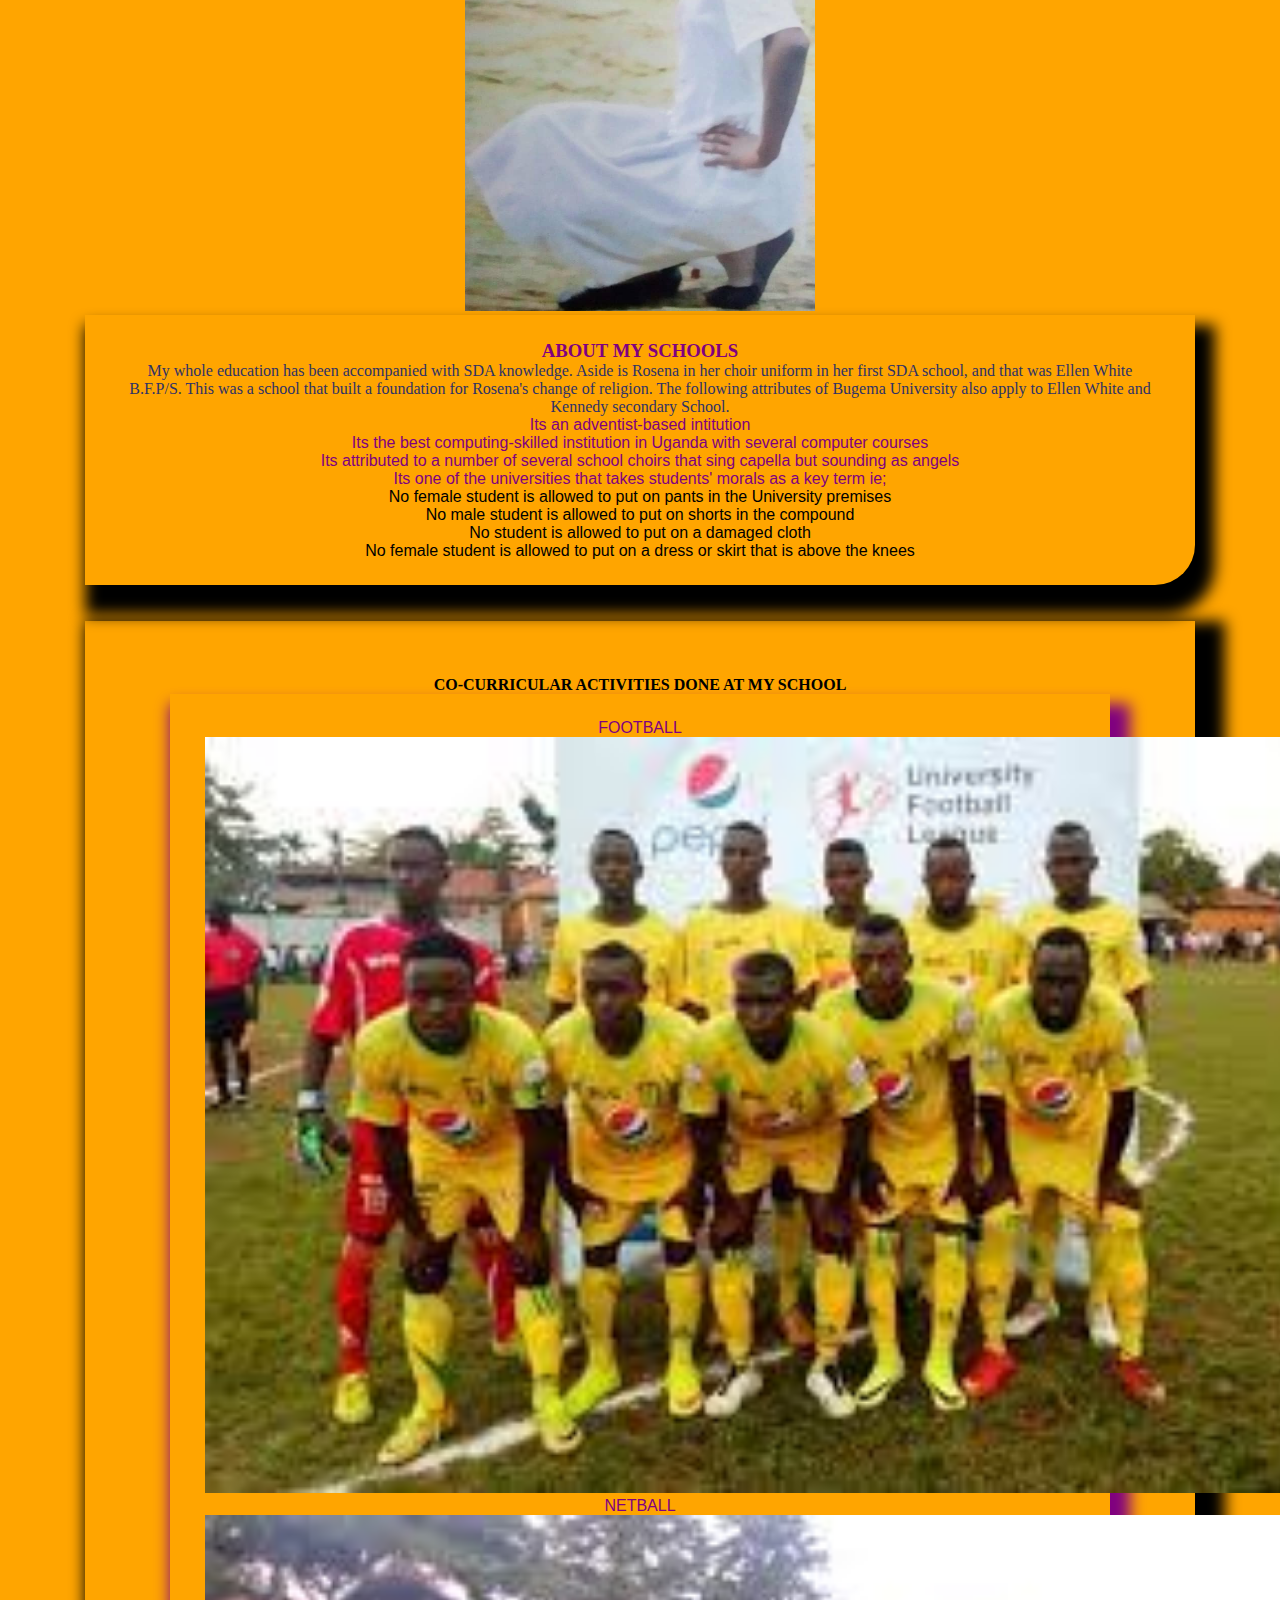
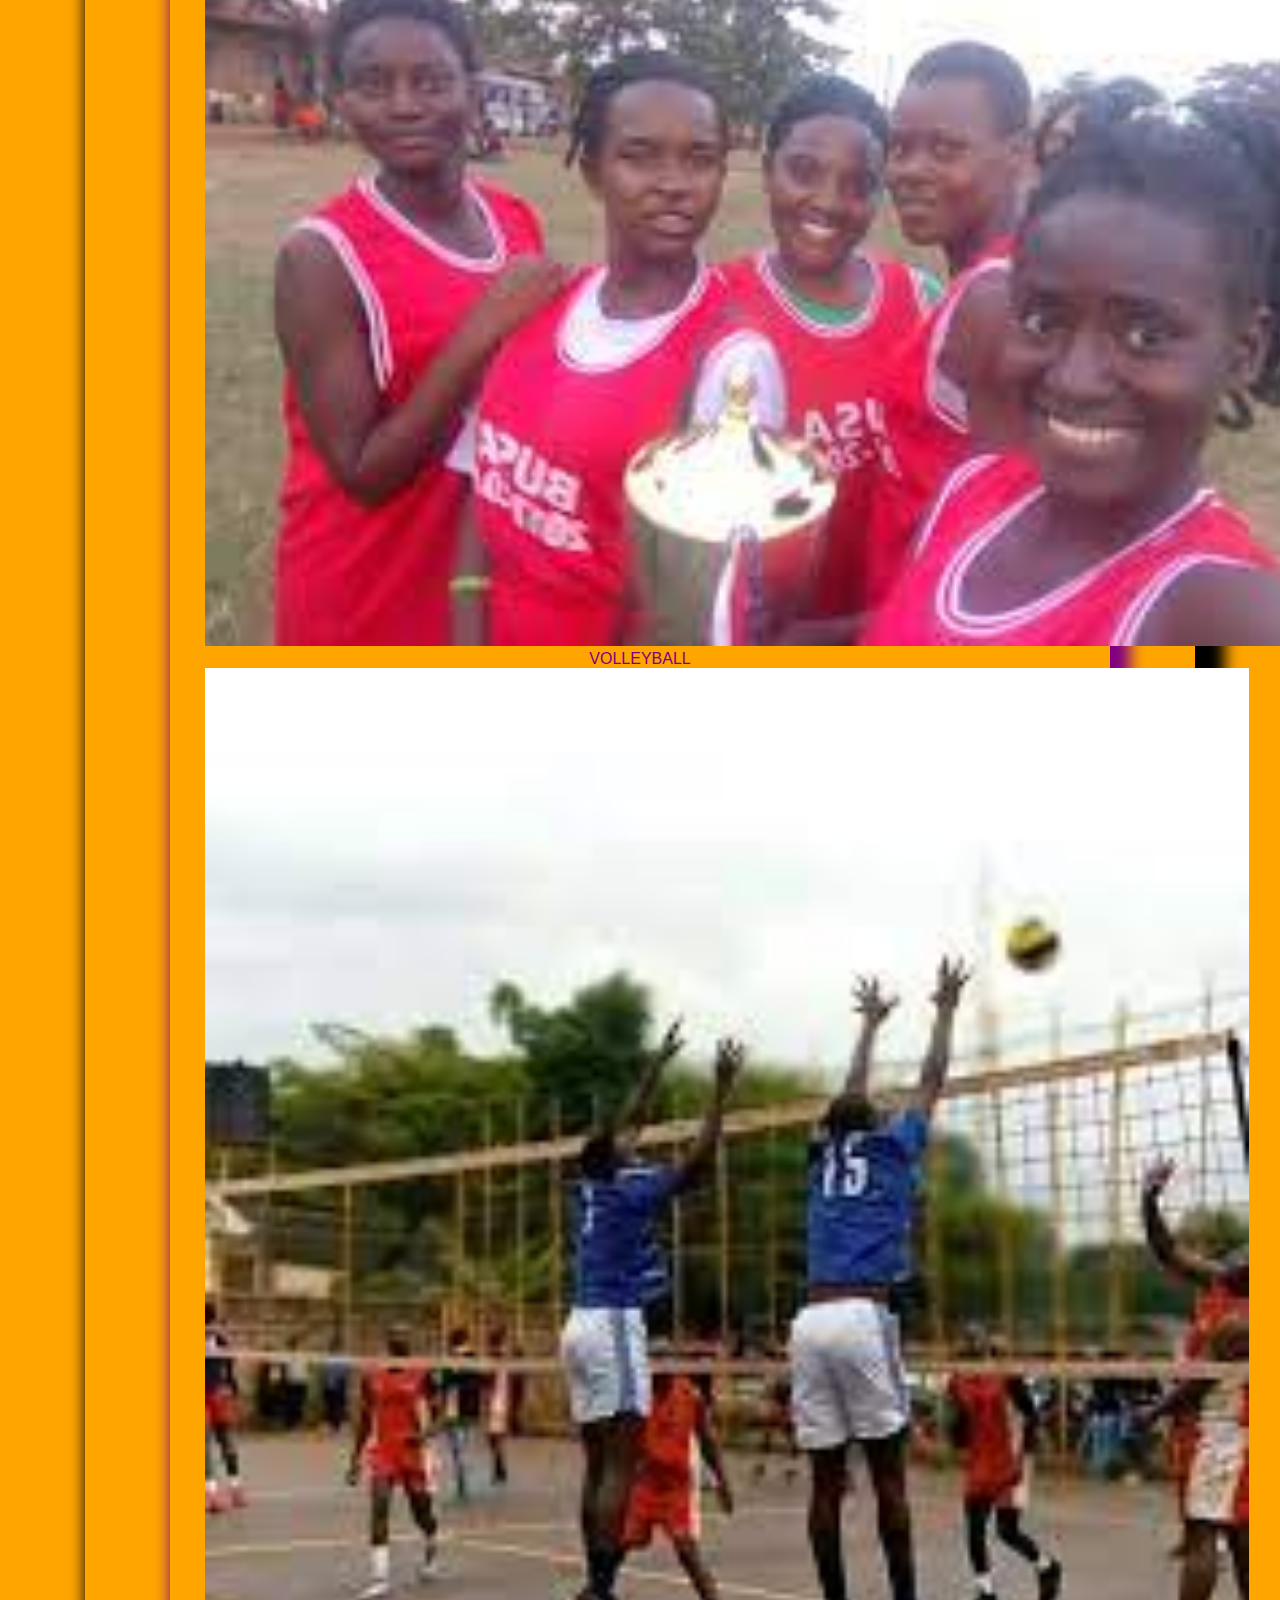
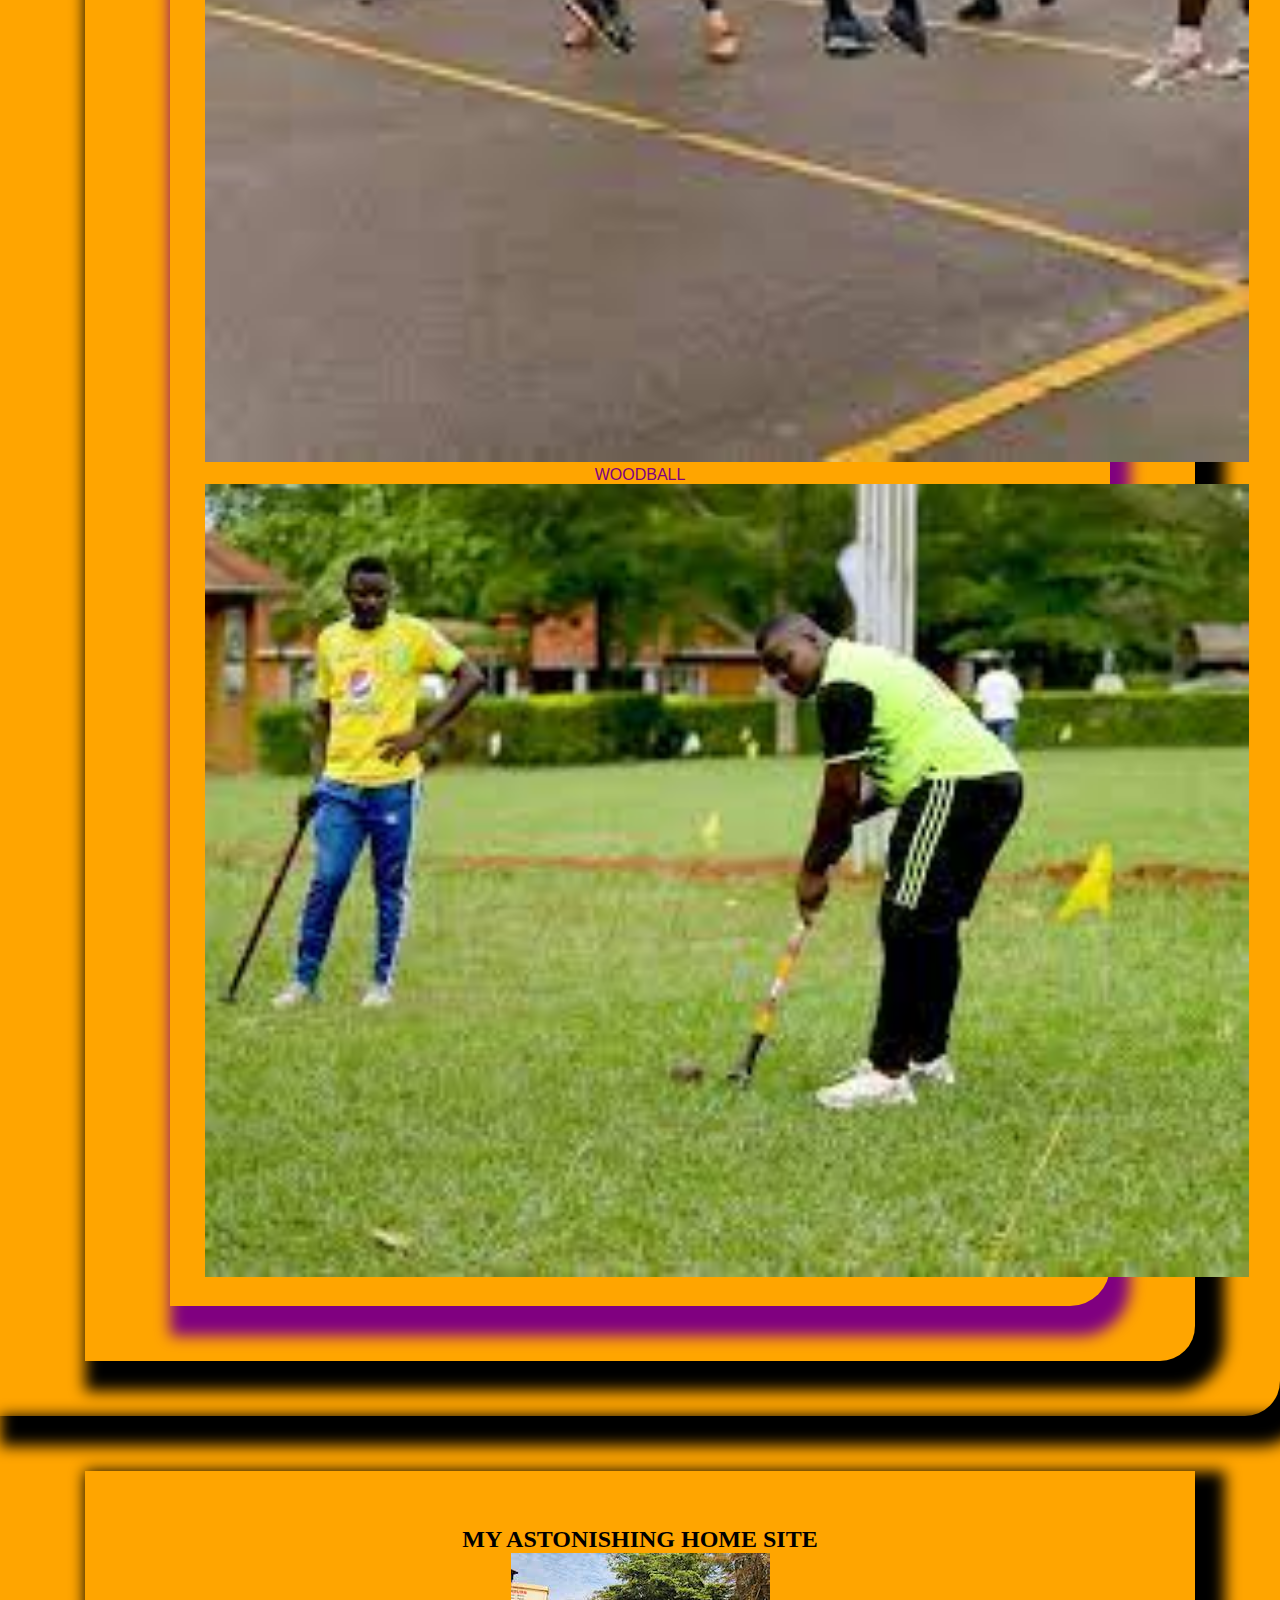
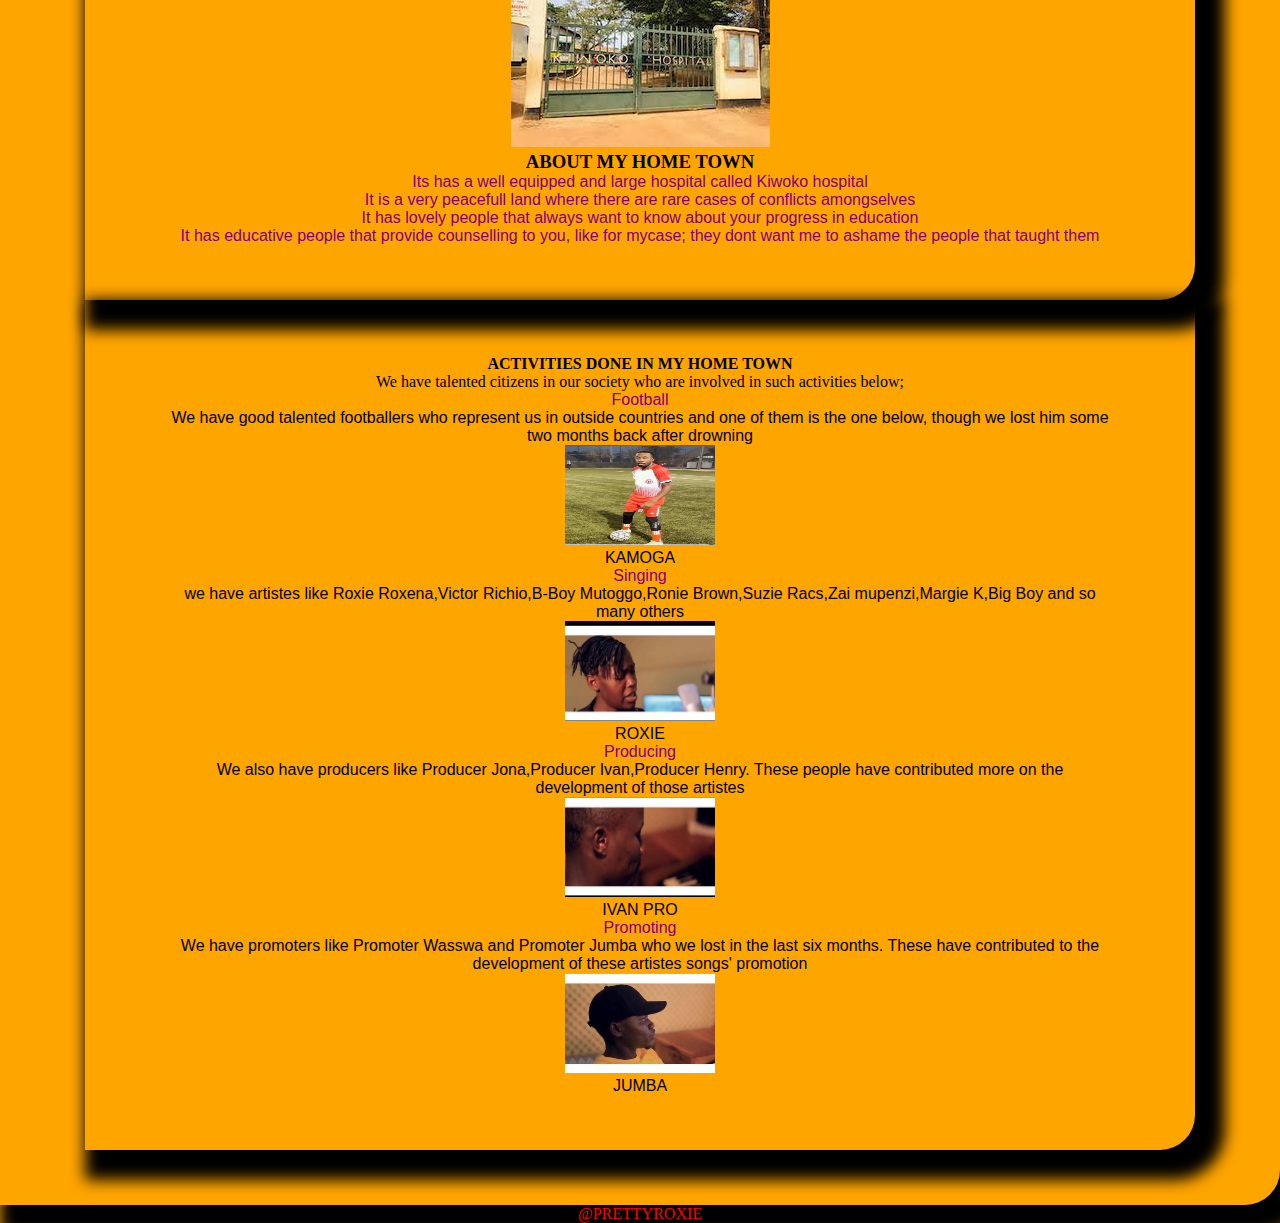
<file: current.html>
<!DOCTYPE html>
<html lang="en">
<head>
    <meta charset="UTF-8">
    <meta http-equiv="X-UA-Compatible" content="IE=edge">
    <meta name="viewport" content="width=device-width, initial-scale=1.0">
    <title>ME CURRENTLY</title>
    <link rel="stylesheet" href="https://cdn.jsdelivr.net/npm/bootstrap@5.2.0/dist/css/bootstrap.min.css" integrity="sha384-gH2yIJqKdNHPEq0n4Mqa/HGKIhSkIHeL5AyhkYV8i59U5AR6csBvApHHNl/vI1Bx" crossorigin="anonymous">
    <link rel="shortcut icon" href="ME.png" type="image/x-icon">
    <a href="#" class="btn btn-secondary btn-lg active" role="button" aria-pressed="true">Home</a>
    <link rel="stylesheet" href="index.css">
    <style>
*{
    margin: 0;
    padding: 0;
    border: 0;
    outline: 0;
    text-decoration: none;
    list-style: none;
    box-sizing: border-box;
}

:root   {
    --color-primary: #6c63ff;
    --color-success: #00bf8e;
    --color-warning: #f7c94b;
    --color-danger: #f75842;
    --color-danger-variant:rgba(247,88,66,0.4);
    --color-white: #fff;
    --color-light:  rgba(255,255,255,255,0.7);
    --color-black:  #000;
    --color-bg: #1f2641;
    --color-bg1: #2e3267;
    --color-bg2: #424890;

    --container-width-lg:   76%;
    --container-width-md:   90%;
    --container-width-sm:   94%;
    --transition: alol 400ms ease;
}
    </style>

  </head>
<body style="background-color: orange;">
  <header style="background-color: var(--color-bg2);">
    <div  class="row">
      <div  class="col-6">
        <img src="rosena.jpeg" width="250px" height="400px" alt="">
      </div>
      
      <div  class="col-6">
        <div class="container">
          <marquee behavior="rotate" direction="clock-wise"><p class="text-width: 700">"MY SWEET WEBSITE"</p></marquee> 
          <p>Well, Rosena is a God fearing girl also equipped with different skills and talents as listed in the talents page. Her latest education CV is a Form six certificate, but also attending a software engineering course from the most trusted IT institution of Bugema University. After viewing this website, you will be able to know who rosena is, her residence both in school and home site, and how you can contact her for anything. There are some questions in this website about Rosena, you will be requested to answer respectively and submit your answers</p>
        </div>
      </div>      
    </div>
    
  </header>
    <nav class="navbar navbar-expand-lg bg-light">
        <div class="container-fluid">
          <a class="navbar-brand" href="#">Navbar</a>
          <button class="navbar-toggler" type="button" data-bs-toggle="collapse" data-bs-target="#navbarNavDropdown" aria-controls="navbarNavDropdown" aria-expanded="false" aria-label="Toggle navigation">
            <span class="navbar-toggler-icon"></span>
          </button>
          <div class="collapse navbar-collapse justify-content-end" id="navbarNavDropdown">
            <ul class="navbar-nav ">
              <li class="nav-item">
                <a class="nav-link btn btn-primary btn-lg active" aria-current="page" href="current.html">HOME</a>
              </li>
              <li class="nav-item">
                <a class="nav-link btn btn-warning btn-lg active" href="talents.html">TALENTS</a>
              </li>
              <li class="nav-item">
                <a class="nav-link btn btn-danger btn-lg active" href="world.html">WORLD</a>
              </li>
              <li class="nav-item">
                <a class="nav-link btn btn-info btn-lg active" href="future.html">FUTURE</a>
              </li>
              <li class="nav-item">
                <a class="nav-link btn btn-success btn-lg active" href="contact.html">CONTACT ME</a>
              </li>
            </ul>
          </div>
        </div>
      </nav>

      <div class="row">
        <div class="col-4">
          <img src="BABY.jpeg" width="450px" height="500px" alt="">
        </div>
        <div  class="col-8">
          <section  style="text-align: center; padding: 50px 150px 50px 150px ">
            <h1>MY HOME ADDRESS</h1>
            <ol>
                <li>KIWOKO HOSPITAL</li>
                <li>CENTRAL WARD</li>
                <li>BEDALDO ZONE</li>
            </ol>
            <h1>MY SCHOOL ADDRESS</h1>
            <ol>
                <li>BUGEMA UNIVERSITY</li>
                <li>P.O BOX 6529</li>
                <li>KAMPALA</li>
                <li>TEL: O772935337/0753935337</li>
                <li>bugemauniv@email.com</li>
            </ol>     
       </section> 
        </div>
      </div>
        <div class="container">
          <section>
            <div  id="page" class="container text-center">
              <h2>MY BEAUTIFUL SCHOOL SITE</h2>
              <hr class="mx-auto" color="pink">
            </div>
            <div  class="container-fluid row mx-auto">
              <div class="text-center col-lg-3 col-md-4 col-12">
                <img src="bugema\administration block.jpg" alt="" width="100%" height="80%">
                <p>ADMINISTRATION BLOCK</p>
              </div>
              <div class="text-center col-lg-3 col-md-4 col-12">
                <img src="bugema\maingate.jpg" alt="" width="100%" height="80%">
                <p>MAIN GATE</p>
              </div>
              <div class="text-center col-lg-3 col-md-4 col-12">
                <img src="bugema\LECTURERROOMS.jpg" alt="" width="100%" height="80%">
                <p>LECTURE ROOMS</p>
              </div>
              <div class="text-center col-lg-3 col-md-4 col-12">
                <img src="bugema\PREMISES.jpg" alt="" width="100%" height="80%">
                <p>PREMISES</p>
              </div>
            </div>
<br><br>
            <div  class="row">
              <div  class="col-4">
                <img src="EllenWhite.jpeg" width="350" height="500" alt="">
              </div>
              <div  class="col-8">
                <div  id="page" class="container">
                  <h3 style="color: purple;">ABOUT MY SCHOOLS</h3>
                  <p style="color: var(--color-bg1);">My whole education has been accompanied with SDA knowledge. Aside is Rosena in her choir uniform in her first SDA school, and that was Ellen White B.F.P/S. This was a school that built a foundation for Rosena's change of religion. The following attributes of Bugema University also apply to Ellen White and Kennedy secondary School.</p>
                  <ol>
                      <li>Its an adventist-based intitution</li>
                      <li>Its the best computing-skilled institution in Uganda with several computer courses</li>
                      <li>Its attributed to a number of several school choirs that sing capella but sounding as angels</li>
                      <li>Its one of the universities that takes students' morals as a key term ie; 
                          <ol style="color: black;">
                              <li>No female student is allowed to put on pants in the University premises</li>
                              <li>No male student is allowed to put on shorts in the compound</li>
                              <li>No student is allowed to put on a damaged cloth</li>
                              <li>No female student is allowed to put on a dress or skirt that is above the knees</li>
                          </ol>
                      </li>
                  </ol>
                </div>
              </div>
            </div>
             <br><br>      
            <div class="container">
              <h4>CO-CURRICULAR ACTIVITIES DONE AT MY SCHOOL</h4>
              <ol>
                  <div  id="page" class="container">
                    <div  class="container-fluid row mx-auto">
                      <div  class="text-center col-lg-3 col-md-4 col-12">
                        <li>FOOTBALL</li>
                        <img src="bugema\FOOTBALL TEAM.jpg" alt="footballteam"  width="150%" height="50%">
                      </div>
                      <div  class="text-center col-lg-3 col-md-4 col-12">
                        <li>NETBALL</li>
                      <img src="bugema\NETBALL TEAM.jpg" alt="netballteam"  width="150%" height="50%">
                      </div>
                      <div  class="text-center col-lg-3 col-md-4 col-12">
                        <li>VOLLEYBALL</li>
                        <img src="bugema\VOLLEYBALL.jpg" alt="volleyballteam" width="120%" height="50%">
                      </div>
                      <div  class="text-center col-lg-3 col-md-4 col-12">
                        <li>WOODBALL</li>
                        <img src="bugema\woodball.jpg" alt="" width="120%" height="50%">
                      </div>
                    </div>
                    
                  </div>                                     
              </ol>
            </div>
          </div> 
         </section>  
        </div>
      </div>

    <section>
      <div  class="container">
        <div class="container text-center">
          <h2>MY ASTONISHING HOME SITE</h2>
          <img src="KIWOKO\Hospital main gate.jpg" alt="kiwokohospital">
          <h3>ABOUT MY HOME TOWN</h3>
          <ol>
              <li>Its has a well equipped and large hospital called Kiwoko hospital</li>
              <li>It is a very peacefull land where there are rare cases of conflicts amongselves</li>
              <li>It has lovely people that always want to know about your progress in education</li>
              <li>It has educative people that provide counselling to you, like for mycase; they dont want me to ashame the people that taught them</li>
          </ol>
        </div>
            <div class="container text-center">
              <h4>ACTIVITIES DONE IN MY HOME TOWN</h4>
              <p>We have talented citizens in our society who are involved in such activities below;</p>
              <div>
                <ol>
                  <div  class="container-fluid row mx-auto">
                    <div  class="col-3">
                      <li>Football</li>
                      <p>We have good talented footballers who represent us in outside countries and one of them is the one below, though we lost him some two months back after drowning</p>
                      <img src="KIWOKO\KAMOGA.jpeg" width="150px" height="100px" alt="one of the players">
                      <p>KAMOGA</p>
                    </div>
                    <div  class="col-3">
                      <li>Singing</li>
                    <p>we have artistes like Roxie Roxena,Victor Richio,B-Boy Mutoggo,Ronie Brown,Suzie Racs,Zai mupenzi,Margie K,Big Boy and so many others</p>
                    <img src="KIWOKO\ARTISTE.jpeg" width="150px" height="100px" alt="one of the artistes">
                    <p>ROXIE</p>
                    </div>
                    <div  class="col-3">
                      <li>Producing</li>
                      <p>We also have producers like Producer Jona,Producer Ivan,Producer Henry. These people have contributed more on the development of those artistes</p>
                    <img src="KIWOKO\PRODUCER.jpeg" width="150px" height="100px" alt="one of the producers">
                      <p>IVAN PRO</p>
                    </div>
                    <div  class="col-3">
                      <li>Promoting</li>
                      <p>We have promoters like Promoter Wasswa and Promoter Jumba who we lost in the last six months. These have contributed to the development of these artistes songs' promotion </p>
                    <img src="KIWOKO\PROMOTER.jpeg" width="150px" height="100px" alt="one of the promoters">
                      <p>JUMBA</p>
                    </div>
                  </div>
                </ol>
              </div>        
            </div>       
      </div>
      
    </section> 
    
    <footer>
      <p  style="color: red;">@PRETTYROXIE</p>
     </footer>
    <script src="https://cdn.jsdelivr.net/npm/@popperjs/core@2.11.6/dist/umd/popper.min.js" integrity="sha384-oBqDVmMz9ATKxIep9tiCxS/Z9fNfEXiDAYTujMAeBAsjFuCZSmKbSSUnQlmh/jp3" crossorigin="anonymous"></script>
  <script src="https://cdn.jsdelivr.net/npm/bootstrap@5.2.2/dist/js/bootstrap.min.js" integrity="sha384-IDwe1+LCz02ROU9k972gdyvl+AESN10+x7tBKgc9I5HFtuNz0wWnPclzo6p9vxnk" crossorigin="anonymous"></script>
   
</body>
</html>
</file>
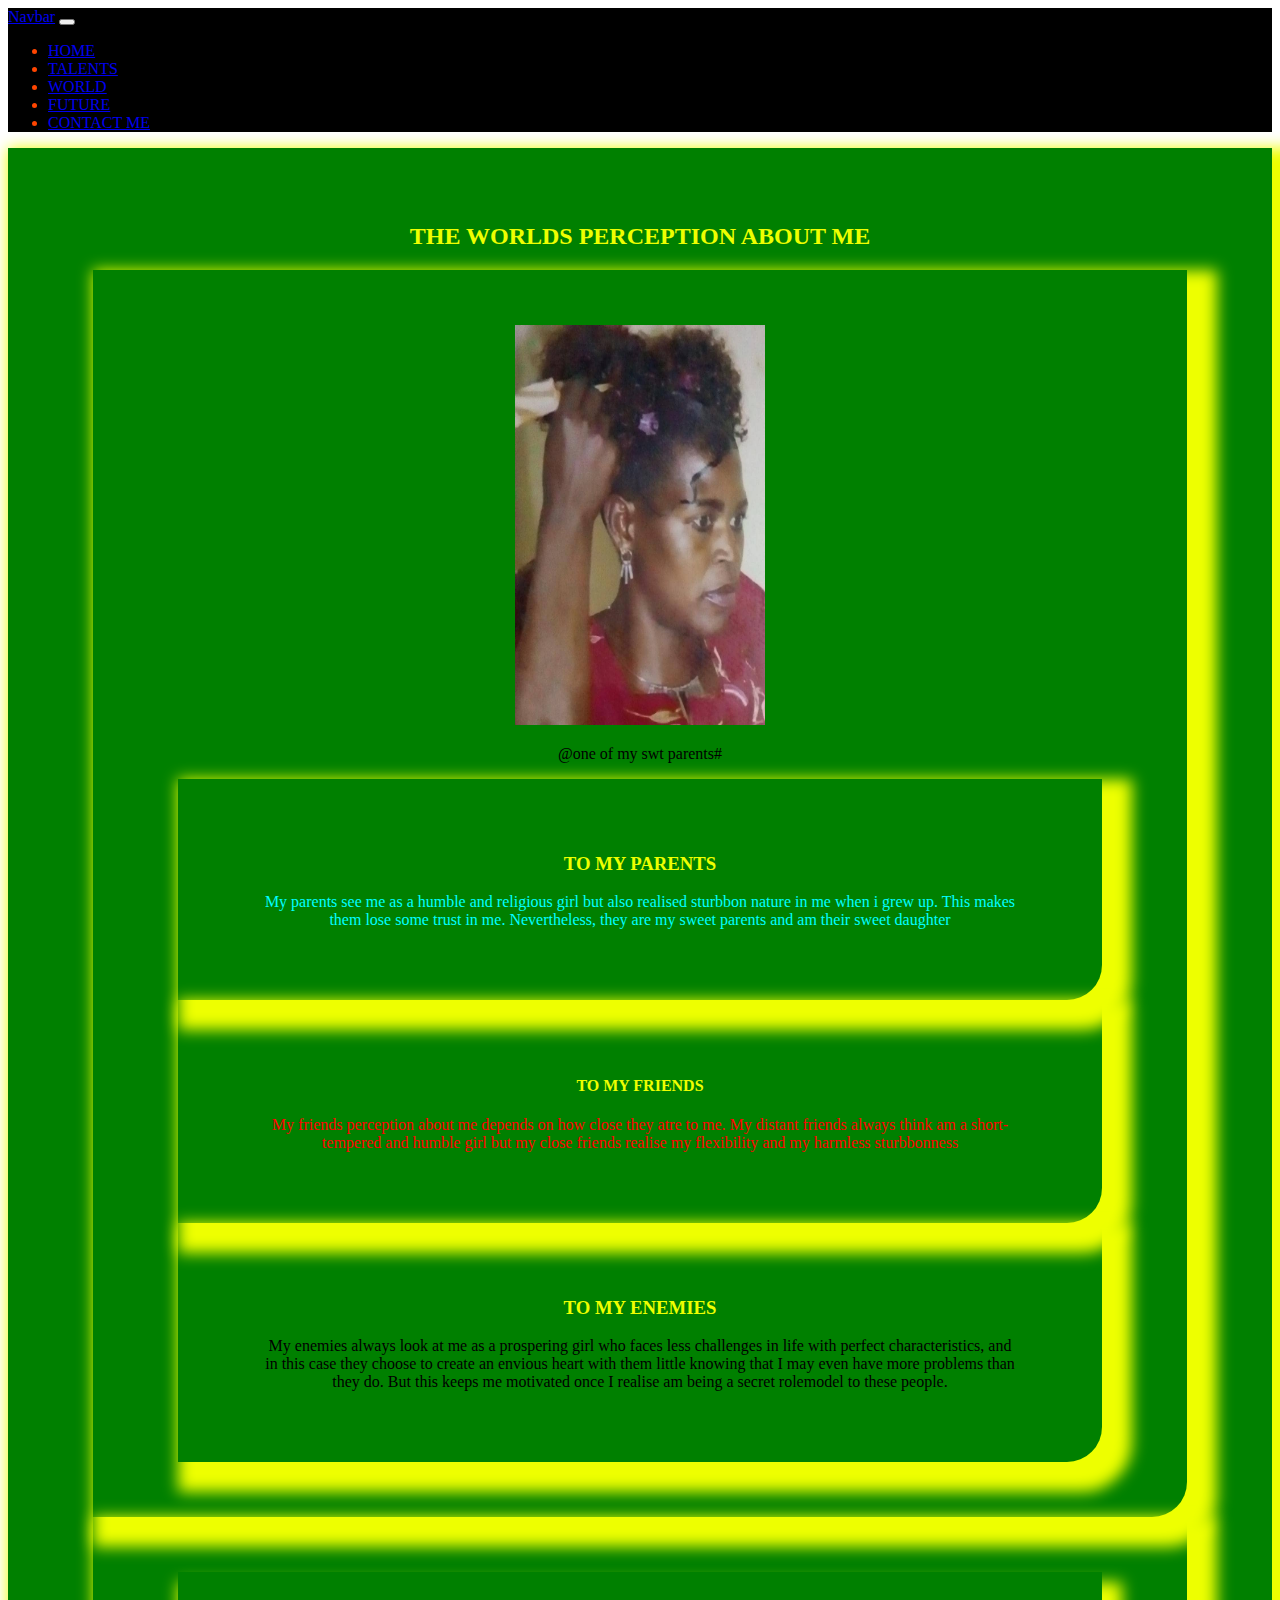
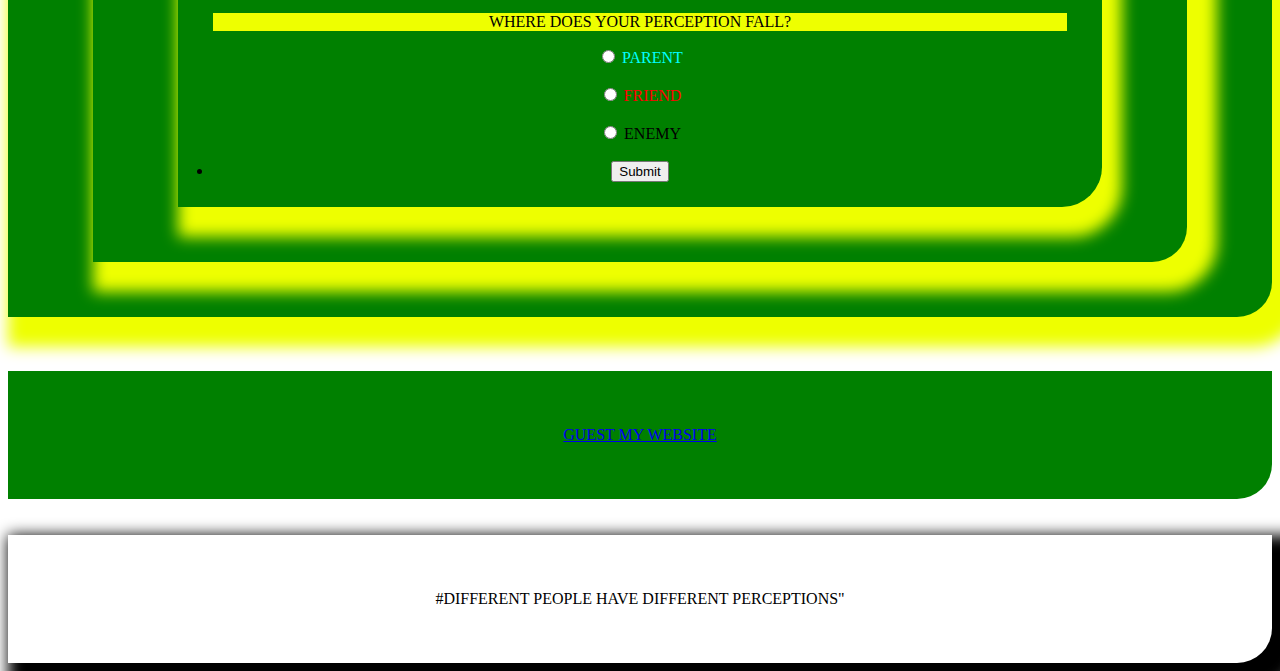
<file: world.html>
<!DOCTYPE html>
<html lang="en">
<head>
    <meta charset="UTF-8">
    <meta http-equiv="X-UA-Compatible" content="IE=edge">
    <meta name="viewport" content="width=device-width, initial-scale=1.0">
    <link rel="shortcut icon" href="PEOPLE.jpg" type="image/x-icon">
    <title>WORLD</title>
    <link rel="stylesheet" href="index.css">
    <link rel="stylesheet" href="world.css">
    <link rel="stylesheet" href="https://cdn.jsdelivr.net/npm/bootstrap@5.2.0/dist/css/bootstrap.min.css" integrity="sha384-gH2yIJqKdNHPEq0n4Mqa/HGKIhSkIHeL5AyhkYV8i59U5AR6csBvApHHNl/vI1Bx" crossorigin="anonymous">
</head>
<body>
    <nav class="navbar navbar-expand-lg bg-light">
        <div class="container-fluid">
          <a class="navbar-brand" href="#">Navbar</a>
          <button class="navbar-toggler" type="button" data-bs-toggle="collapse" data-bs-target="#navbarNavDropdown" aria-controls="navbarNavDropdown" aria-expanded="false" aria-label="Toggle navigation">
            <span class="navbar-toggler-icon"></span>
          </button>
          <div class="collapse navbar-collapse justify-content-end" id="navbarNavDropdown">
            <ul class="navbar-nav ">
              <li class="nav-item">
                <a class="nav-link btn btn-primary btn-lg active" aria-current="page" href="index.html">HOME</a>
              </li>
              <li class="nav-item">
                <a class="nav-link  btn btn-warning btn-lg active" href="talents.html">TALENTS</a>
              </li>
              <li class="nav-item">
                <a class="nav-link  btn btn-danger btn-lg active" href="world.html">WORLD</a>
              </li>
              <li class="nav-item">
                <a class="nav-link  btn btn-info btn-lg active" href="future.html">FUTURE</a>
              </li>
              <li class="nav-item">
                <a class="nav-link btn btn-success btn-lg active" href="contact.html">CONTACT ME</a>
              </li>
            </ul>
          </div>
        </div>
    </nav>
    <div>
      <div  class="container me" style="background-color: green;">      
        <main>
          <div  class="container-text center">
            <h2>THE WORLDS PERCEPTION ABOUT ME</h2>
          </div>         
            <div>
              <div  class="container">
              <div  class="row">
                <div  class="col-4">
                  <img src="IMAGES\mum.jpeg" width="250" height="400" alt="">
                  <p>@one of my swt parents#</p>
                </div>
                <div  class="col-8">
                  <div  class="row">
                    <div  class="col-4">
                      <div    class="container-text center">
                        <article>
                          <div  class="container text-center">
                            <h3>TO MY PARENTS</h3>
                            <p  style="color: aqua;">My parents see me as a humble and religious girl but also realised sturbbon nature in me when i grew up. This makes them lose some trust in me. Nevertheless, they are my sweet parents and am their sweet daughter</p>
                          </div>
                        </article>
                      </div>
                    </div>
                    <div  class="col-4">
                      <div    class="container text-center">
                        <section>
                            <article>
                              <div  class="container-text center">
                                <h4>TO MY FRIENDS</h4>
                                <p  style="color: red;">My friends perception about me depends on how close they atre to me. My distant friends always think am a short-tempered and humble girl but my close friends realise my flexibility and my harmless sturbbonness</p>
                              </div>
                            </article>
                        </section>
                      </div>
                    </div>
                    <div  class="col-4">
                      <div class="container text-center">
                        <aside>
                          <section>
                              <h3>TO MY ENEMIES</h3>
                              <P  style="color: black;">My enemies always look at me as a prospering girl who faces less challenges in life with perfect characteristics, and in this case they choose to create an envious heart with them little knowing that I may even have more problems than they do. But this keeps me motivated once I realise am being a secret rolemodel to these people.</P>                     
                          </section>
                        </aside>
                      </div>
                    </div>
                  </div>                 
                </div>
                </div>

              </div>
                
              
                <div  class="container">
                  <section  class="form1"   id="page">
                    <div    class="container-text center">
                        <p style="background-color: rgb(238, 255, 0);;">WHERE DOES YOUR PERCEPTION FALL?</p>
                        <div  style="color: black;">
                          <div  class="row">
                            <div  class="col">
                              <input type="radio" name="" id="">
                              <LABel  style="color: aqua;">PARENT</LABel>
                              <br><br>                       
                            </div>
                            <div  class="col">
                              <input type="radio" name="" id="">
                              <LABel  style="color: red;">FRIEND</LABel>
                              <br><br>
                            </div> 
                            <div  class="col">
                              <input type="radio" name="" id="">
                              <LABel>ENEMY</LABel>
                              <br><br>                         
                            </div> 
                            
                            <li><a href="SUBMIT"><input type="SUBMIT"></a></li>                           
                          </div>        
                        </div>                                                           
                    </div>
                    
                  </section>
                </div>
                
              </div>
                
            </div>  
        </main>
        <br><br><br>
        <div class="container" style="background-color: green; color: white;">
          <a href="http://pretty.infinityfreeapp.com">GUEST MY WEBSITE</a>
        </div>
         
        <br><br>  
        
        <footer class="container">
            #DIFFERENT PEOPLE HAVE DIFFERENT PERCEPTIONS"
        </footer>
      </div>
    </div>  
    <script src="https://cdn.jsdelivr.net/npm/@popperjs/core@2.11.6/dist/umd/popper.min.js" integrity="sha384-oBqDVmMz9ATKxIep9tiCxS/Z9fNfEXiDAYTujMAeBAsjFuCZSmKbSSUnQlmh/jp3" crossorigin="anonymous"></script>
  <script src="https://cdn.jsdelivr.net/npm/bootstrap@5.2.2/dist/js/bootstrap.min.js" integrity="sha384-IDwe1+LCz02ROU9k972gdyvl+AESN10+x7tBKgc9I5HFtuNz0wWnPclzo6p9vxnk" crossorigin="anonymous"></script>
</body>
</html>
</file>
<file: index.css>
nav{
    background-color: black;
    color: orangered;
}

#Bab1{
    background-color: yellow;
    color: black;
}
.Bab2{
    background-color: darkorchid;
    color:  blue;
    font-family: 'Franklin Gothic Medium', 'Arial Narrow', Arial, sans-serif;
    font-style: unset;
}
.Bab3{
    background-color: aqua;
    color: blue;
    font-style: italic; 
    font-weight: 50;
    font-family: 'Times New Roman', Times, serif;
}

.container{
    padding-left: 300px;
    padding-top: 200px;
    padding-right: 300px;
    padding-bottom: 200px;
    text-align: center;
}
.Bab4{
    background-color: aqua;
    color: black;
}
.bab5{
    background-color: blueviolet;
    color: black;
}
.Bab6{
    background-color: hotpink;
    color: blue;
    font-family: 'Segoe UI', Tahoma, Geneva, Verdana, sans-serif;
}

@import url('https://fonts.googleapis.com/css2?family=poppins:wght@100;200;300;400;500;600;700;800;900&display=swap');

h1{
    color: black;
    background-color:   purple;
    font-weight: bolder;
    text-align: center;

}

p{
    color: rgb(0, 0, 0);
    text-shadow: blue;
    font-stretch: ultra-condensed;
    text-align: center;
    
}

    /*for body to be in the background*/
    /*background-image: url(NANTEGE.jpeg)*/
    /*background-position: center*/
    
.container{
    border-bottom-right-radius: 35px;
    padding-left: 85px;
    padding-right: 85px;
    padding-bottom: 55px;
    padding-top: 55px;
    box-shadow: 15px 15px 15px 15px;

}
#page{
    border-bottom-right-radius: 40px;
    padding-left: 35px;
    padding-right: 35px;
    padding-bottom: 25px;
    padding-top: 25px;
    box-shadow: 10px 20px 15px 10px;

}


h1 {
    font-size: 3.0rem;
    font-weight: 350;
}

.header {
    font-family: helvetica;
    color: blueviolet;
    font-size: 50px;
    width: 80%;
    text-align: center;
    text-shadow: 8px 8px 8px blue;
    display: block;
    font-weight: bolder;
}

.navbar-light .navbar-nav .nav-link{
    padding: 0 20px;
    color: purple;
    transition: 0.3s ease;
}

.video{
    height: 50%;
    width: 40%;
}




.navbar-light .navbar-nav .nav-link:hover,
.nav-item i:hover,
.navbar-light .navbar-nav .nav-link.active
.nav-item i.active{
    color: rgb(80, 255, 124);
}



.nav-item i{
    font-size: 1.3rem;
    padding: 0 7px;
    cursor: pointer;
    font-weight: 500;
    transition: 0.5s ease;

}

.Bab7{
    background-color: purple;
    color: black;
}
ol{
    color: purple;
    font-family: Impact, Haettenschweiler, 'Arial Narrow Bold', sans-serif;
}

.section2{
    background-color: red;
    color: yellow;
}
</file>
<file: world.css>
body{
    background-image: url();
    background-size: cover;
    background-position: center;
}
.me{
    background-color: green;
    color: rgb(238, 255, 0);
}
</file>
